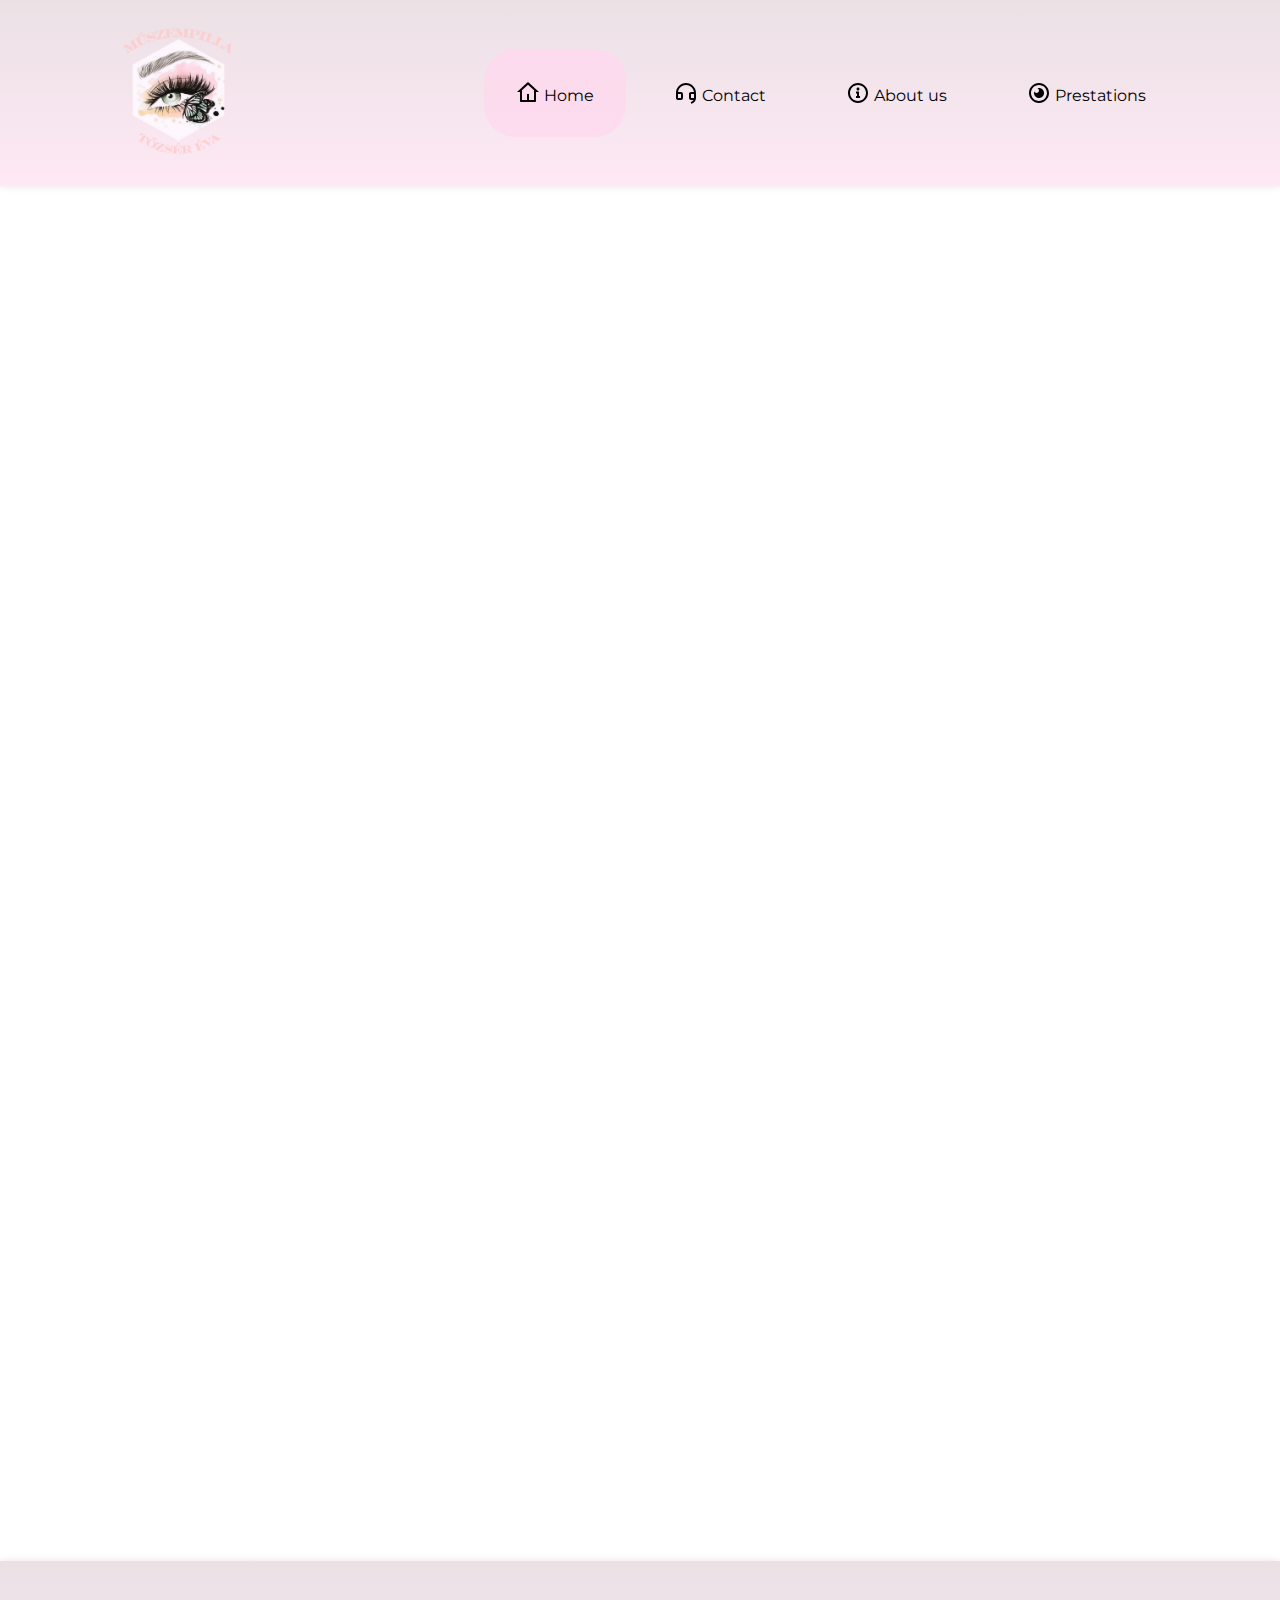
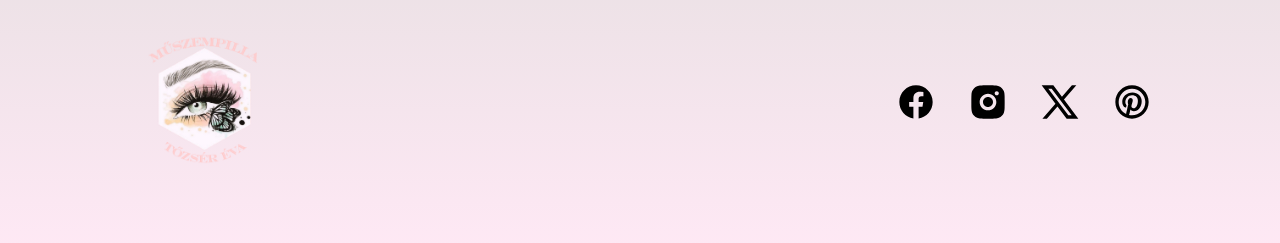
<file: index.html>
<!DOCTYPE html>
<html lang="hu">

<head>
    <meta charset="UTF-8">
    <meta name="viewport" content="width=device-width, initial-scale=1.0">
    <title>Tőzsér Éva</title>
    <link rel="stylesheet" href="./style.css">
</head>

<body>
    <header>
        <a href="./index.html" class="website_logo"><img src="./logo.png" alt="Logo Tőzsér Éva" loading="lazy" width="150"></a>

        <nav>
            <ul class="navigation_list">
                <li>
                    <a href="./index.html" class="selected">
                        <svg xmlns="http://www.w3.org/2000/svg" viewBox="0 0 24 24" width="24" height="24"
                            fill="currentColor">
                            <path
                                d="M19 21H5C4.44772 21 4 20.5523 4 20V11L1 11L11.3273 1.6115C11.7087 1.26475 12.2913 1.26475 12.6727 1.6115L23 11L20 11V20C20 20.5523 19.5523 21 19 21ZM13 19H18V9.15745L12 3.7029L6 9.15745V19H11V13H13V19Z">
                            </path>
                        </svg> <span class="nav_text">Home</span>
                    </a>
                </li>
                <li>
                    <a href="./contact.html">
                        <svg xmlns="http://www.w3.org/2000/svg" viewBox="0 0 24 24" width="24" height="24"
                            fill="currentColor">
                            <path
                                d="M22 17.0022C21.999 19.8731 19.9816 22.2726 17.2872 22.8616L16.6492 20.9476C17.8532 20.7511 18.8765 20.0171 19.4649 19H17C15.8954 19 15 18.1046 15 17V13C15 11.8954 15.8954 11 17 11H19.9381C19.446 7.05369 16.0796 4 12 4C7.92038 4 4.55399 7.05369 4.06189 11H7C8.10457 11 9 11.8954 9 13V17C9 18.1046 8.10457 19 7 19H4C2.89543 19 2 18.1046 2 17V12C2 6.47715 6.47715 2 12 2C17.5228 2 22 6.47715 22 12V12.9987V13V17V17.0013V17.0022ZM20 17V13H17V17H20ZM4 13V17H7V13H4Z">
                            </path>
                        </svg> <span class="nav_text">Contact</span>
                    </a>
                </li>
                <li>
                    <a href="./about.html">
                        <svg xmlns="http://www.w3.org/2000/svg" viewBox="0 0 24 24" width="24" height="24"
                            fill="currentColor">
                            <path
                                d="M12 22C6.47715 22 2 17.5228 2 12 2 6.47715 6.47715 2 12 2 17.5228 2 22 6.47715 22 12 22 17.5228 17.5228 22 12 22ZM12 20C16.4183 20 20 16.4183 20 12 20 7.58172 16.4183 4 12 4 7.58172 4 4 7.58172 4 12 4 16.4183 7.58172 20 12 20ZM13 10.5V15H14V17H10V15H11V12.5H10V10.5H13ZM13.5 8C13.5 8.82843 12.8284 9.5 12 9.5 11.1716 9.5 10.5 8.82843 10.5 8 10.5 7.17157 11.1716 6.5 12 6.5 12.8284 6.5 13.5 7.17157 13.5 8Z">
                            </path>
                        </svg> <span class="nav_text">About us</span>
                    </a>
                </li>
                <li class="dropdown">
                    <a href="javascript:void(0)"><svg xmlns="http://www.w3.org/2000/svg" viewBox="0 0 24 24" width="24" height="24" fill="currentColor"><path d="M12 2C17.5228 2 22 6.47715 22 12C22 17.5228 17.5228 22 12 22C6.47715 22 2 17.5228 2 12C2 6.47715 6.47715 2 12 2ZM12 4C7.58172 4 4 7.58172 4 12C4 16.4183 7.58172 20 12 20C16.4183 20 20 16.4183 20 12C20 7.58172 16.4183 4 12 4ZM12 7C14.7614 7 17 9.23858 17 12C17 14.7614 14.7614 17 12 17C9.23858 17 7 14.7614 7 12C7 11.4872 7.07719 10.9925 7.22057 10.5268C7.61175 11.3954 8.48527 12 9.5 12C10.8807 12 12 10.8807 12 9.5C12 8.48527 11.3954 7.61175 10.5269 7.21995C10.9925 7.07719 11.4872 7 12 7Z"></path></svg> <span class="nav_text">Prestations</span></a>
                    <ul class="dropdown-content">
                        <li><a href="./eyelash_extension.html"><svg xmlns="http://www.w3.org/2000/svg" viewBox="0 0 24 24" width="24" height="24" fill="currentColor"><path d="M12.0003 3C17.3924 3 21.8784 6.87976 22.8189 12C21.8784 17.1202 17.3924 21 12.0003 21C6.60812 21 2.12215 17.1202 1.18164 12C2.12215 6.87976 6.60812 3 12.0003 3ZM12.0003 19C16.2359 19 19.8603 16.052 20.7777 12C19.8603 7.94803 16.2359 5 12.0003 5C7.7646 5 4.14022 7.94803 3.22278 12C4.14022 16.052 7.7646 19 12.0003 19ZM12.0003 16.5C9.51498 16.5 7.50026 14.4853 7.50026 12C7.50026 9.51472 9.51498 7.5 12.0003 7.5C14.4855 7.5 16.5003 9.51472 16.5003 12C16.5003 14.4853 14.4855 16.5 12.0003 16.5ZM12.0003 14.5C13.381 14.5 14.5003 13.3807 14.5003 12C14.5003 10.6193 13.381 9.5 12.0003 9.5C10.6196 9.5 9.50026 10.6193 9.50026 12C9.50026 13.3807 10.6196 14.5 12.0003 14.5Z"></path></svg> Eyelash Extensions</a></li>
                        <li><a href="./eyelash_lift.html"><svg xmlns="http://www.w3.org/2000/svg" viewBox="0 0 24 24" width="24" height="24" fill="currentColor"><path d="M10.1305 15.8421L9.34268 18.7821L7.41083 18.2645L8.1983 15.3256C7.00919 14.8876 5.91661 14.2501 4.96116 13.4536L2.80783 15.6069L1.39362 14.1927L3.54695 12.0394C2.35581 10.6105 1.52014 8.8749 1.17578 6.96843L2.07634 6.80469C4.86882 8.81573 8.29618 10.0003 12.0002 10.0003C15.7043 10.0003 19.1316 8.81573 21.9241 6.80469L22.8247 6.96843C22.4803 8.8749 21.6446 10.6105 20.4535 12.0394L22.6068 14.1927L21.1926 15.6069L19.0393 13.4536C18.0838 14.2501 16.9912 14.8876 15.8021 15.3256L16.5896 18.2645L14.6578 18.7821L13.87 15.8421C13.2623 15.9461 12.6376 16.0003 12.0002 16.0003C11.3629 16.0003 10.7381 15.9461 10.1305 15.8421Z"></path></svg> Eyelash Lift</a></li>
                        <li><a href="./eyelash_tint.html"><svg xmlns="http://www.w3.org/2000/svg" viewBox="0 0 24 24" width="24" height="24" fill="currentColor"><path d="M12 2C17.5222 2 22 5.97778 22 10.8889C22 13.9556 19.5111 16.4444 16.4444 16.4444H14.4778C13.5556 16.4444 12.8111 17.1889 12.8111 18.1111C12.8111 18.5333 12.9778 18.9222 13.2333 19.2111C13.5 19.5111 13.6667 19.9 13.6667 20.3333C13.6667 21.2556 12.9 22 12 22C6.47778 22 2 17.5222 2 12C2 6.47778 6.47778 2 12 2ZM7.5 12C8.32843 12 9 11.3284 9 10.5C9 9.67157 8.32843 9 7.5 9C6.67157 9 6 9.67157 6 10.5C6 11.3284 6.67157 12 7.5 12ZM16.5 12C17.3284 12 18 11.3284 18 10.5C18 9.67157 17.3284 9 16.5 9C15.6716 9 15 9.67157 15 10.5C15 11.3284 15.6716 12 16.5 12ZM12 9C12.8284 9 13.5 8.32843 13.5 7.5C13.5 6.67157 12.8284 6 12 6C11.1716 6 10.5 6.67157 10.5 7.5C10.5 8.32843 11.1716 9 12 9Z"></path></svg> Eyelash Tinting</a></li>
                    </ul>
                </li>
            </ul>
        </nav>
        
    </header>

    <main>
        <h1>Tőzsér Éva - Eyelash Salon</h1>

        <section class="text_content">
            <h2 class="hidden">Some informations about Tőzsér Éva Eyelash Salon..</h2>
            <article>
                <h2>Discover the Natural Radiance of Your Lashes with Our Professional Extensions</h2>
                <p>Immerse yourself in the lap of <b>luxury</b> with our exquisite eyelash services. Explore the intricate world of <b>individual lash extensions</b>, where faux lashes are delicately applied one by one, transforming your natural lashes into a mesmerizing cascade of <i>length, volume, and sometimes a subtle curve</i>. Step into a realm where your eyes tell a <b>captivating story of allure</b>, defined by the allure of longer, fuller, and beautifully styled lashes.</p>
            </article>
            <article>
                <h2>Enhance Your Gaze with Our Eyelash Lift and Tint Services</h2>
                <p>Embark on a <b>journey</b> to redefine your gaze through our expert <i>eyelash treatments</i>. Discover the magic of lash lifts, a transformative process that enhances the <b>natural curvature of your lashes</b>, eliminating the need for a conventional lash curler. Dive into <i>the world of lash tinting</i>, where carefully selected hues are applied to your natural lashes, creating a <i>rich, dark color</i> that accentuates their every nuance. Our <b>comprehensive services</b> are designed to elevate and accentuate your unique beauty, leaving you with eyes that exude charm, sophistication, and an irresistible openness.</p>
            </article>
        </section>

        <hr>

        <section class="media_content">
            <h2>Some photos of the salon</h2>
            <ul>
                <li>
                    <img src="./picture1.jpg" alt="Eyelash Extension" loading="lazy">
                    </li>
                <li>
                    <img src="./picture2.jpg" alt="Eyelash Salon" loading="lazy">
                </li>
                <li>
                    <img src="./picture3.jpg" alt="Eyelash Salon" loading="lazy">
                </li>
                <li>
                    <img src="./picture4.jpg" alt="Eyelash Salon" loading="lazy">
                </li>
                <li>
                    <img src="./picture5.jpg" alt="Eyelash Tint" loading="lazy">
                </li>
            </ul>
        </section>

        <hr>

        <section class="article_content">
            <h2 class="hidden">Discover our prestations</h2>
            <article>
                <img src="./prestation1.png" alt="Eyelash Extension" loading="lazy">
                <div>
                    <h3>Eyelash Extension</h3>
                </div>
                <p>Individual eyelash extensions involve delicately applying false lashes one by one onto natural lashes. This provides a longer, more voluminous, and sometimes more curled appearance to the lashes.</p>
                <a href="./eyelash_extension.html">Discover Now</a>
            </article>
            <article>
                <img src="./prestation2.png" alt="Eyelash Lift" loading="lazy">
                <div>
                    <h3>Eyelash Lift</h3>
                </div>
                <p>Eyelash lift is a treatment that involves enhancing the natural curl of the lashes using specific chemical products. This gives the lashes a lifted and more open appearance, often eliminating the need for curling lashes with an eyelash curler.</p>
                <a href="./eyelash_lift.html">Discover Now</a>
            </article>
            <article>
                <img src="./prestation3.png" alt="Eyelash Tint" loading="lazy">
                <div>
                    <h3>Eyelash Tint</h3>
                </div>
                <p>Eyelash tinting involves applying color to natural lashes to make them darker. This can help enhance the lash color, creating the illusion of thicker and more defined lashes.</p>
                <a href="./eyelash_tint.html">Discover Now</a>
            </article>
        </section>
    </main>

    <footer>
        <a href="./index.html" class="website_logo"><img src="./logo.png" alt="Logo Tőzsér Éva" loading="lazy" width="150"></a>

        <ul class="social_networks">

            <li>
                <a href="#">
                    <svg xmlns="http://www.w3.org/2000/svg" viewBox="0 0 24 24" width="40" height="40" fill="currentColor"><path d="M12.001 2C6.47813 2 2.00098 6.47715 2.00098 12C2.00098 16.9913 5.65783 21.1283 10.4385 21.8785V14.8906H7.89941V12H10.4385V9.79688C10.4385 7.29063 11.9314 5.90625 14.2156 5.90625C15.3097 5.90625 16.4541 6.10156 16.4541 6.10156V8.5625H15.1931C13.9509 8.5625 13.5635 9.33334 13.5635 10.1242V12H16.3369L15.8936 14.8906H13.5635V21.8785C18.3441 21.1283 22.001 16.9913 22.001 12C22.001 6.47715 17.5238 2 12.001 2Z"></path></svg>
                </a>
            </li>

            <li>
                <a href="#">
                    <svg xmlns="http://www.w3.org/2000/svg" viewBox="0 0 24 24" width="40" height="40" fill="currentColor"><path d="M13.0281 2.00073C14.1535 2.00259 14.7238 2.00855 15.2166 2.02322L15.4107 2.02956C15.6349 2.03753 15.8561 2.04753 16.1228 2.06003C17.1869 2.1092 17.9128 2.27753 18.5503 2.52503C19.2094 2.7792 19.7661 3.12253 20.3219 3.67837C20.8769 4.2342 21.2203 4.79253 21.4753 5.45003C21.7219 6.0867 21.8903 6.81337 21.9403 7.87753C21.9522 8.1442 21.9618 8.3654 21.9697 8.58964L21.976 8.78373C21.9906 9.27647 21.9973 9.84686 21.9994 10.9723L22.0002 11.7179C22.0003 11.809 22.0003 11.903 22.0003 12L22.0002 12.2821L21.9996 13.0278C21.9977 14.1532 21.9918 14.7236 21.9771 15.2163L21.9707 15.4104C21.9628 15.6347 21.9528 15.8559 21.9403 16.1225C21.8911 17.1867 21.7219 17.9125 21.4753 18.55C21.2211 19.2092 20.8769 19.7659 20.3219 20.3217C19.7661 20.8767 19.2069 21.22 18.5503 21.475C17.9128 21.7217 17.1869 21.89 16.1228 21.94C15.8561 21.9519 15.6349 21.9616 15.4107 21.9694L15.2166 21.9757C14.7238 21.9904 14.1535 21.997 13.0281 21.9992L12.2824 22C12.1913 22 12.0973 22 12.0003 22L11.7182 22L10.9725 21.9993C9.8471 21.9975 9.27672 21.9915 8.78397 21.9768L8.58989 21.9705C8.36564 21.9625 8.14444 21.9525 7.87778 21.94C6.81361 21.8909 6.08861 21.7217 5.45028 21.475C4.79194 21.2209 4.23444 20.8767 3.67861 20.3217C3.12278 19.7659 2.78028 19.2067 2.52528 18.55C2.27778 17.9125 2.11028 17.1867 2.06028 16.1225C2.0484 15.8559 2.03871 15.6347 2.03086 15.4104L2.02457 15.2163C2.00994 14.7236 2.00327 14.1532 2.00111 13.0278L2.00098 10.9723C2.00284 9.84686 2.00879 9.27647 2.02346 8.78373L2.02981 8.58964C2.03778 8.3654 2.04778 8.1442 2.06028 7.87753C2.10944 6.81253 2.27778 6.08753 2.52528 5.45003C2.77944 4.7917 3.12278 4.2342 3.67861 3.67837C4.23444 3.12253 4.79278 2.78003 5.45028 2.52503C6.08778 2.27753 6.81278 2.11003 7.87778 2.06003C8.14444 2.04816 8.36564 2.03847 8.58989 2.03062L8.78397 2.02433C9.27672 2.00969 9.8471 2.00302 10.9725 2.00086L13.0281 2.00073ZM12.0003 7.00003C9.23738 7.00003 7.00028 9.23956 7.00028 12C7.00028 14.7629 9.23981 17 12.0003 17C14.7632 17 17.0003 14.7605 17.0003 12C17.0003 9.23713 14.7607 7.00003 12.0003 7.00003ZM12.0003 9.00003C13.6572 9.00003 15.0003 10.3427 15.0003 12C15.0003 13.6569 13.6576 15 12.0003 15C10.3434 15 9.00028 13.6574 9.00028 12C9.00028 10.3431 10.3429 9.00003 12.0003 9.00003ZM17.2503 5.50003C16.561 5.50003 16.0003 6.05994 16.0003 6.74918C16.0003 7.43843 16.5602 7.9992 17.2503 7.9992C17.9395 7.9992 18.5003 7.4393 18.5003 6.74918C18.5003 6.05994 17.9386 5.49917 17.2503 5.50003Z"></path></svg>
                </a>
            </li>

            <li>
                <a href="#">
                    <svg xmlns="http://www.w3.org/2000/svg" viewBox="0 0 24 24" width="40" height="40" fill="currentColor"><path d="M8 2H1L9.26086 13.0145L1.44995 21.9999H4.09998L10.4883 14.651L16 22H23L14.3917 10.5223L21.8001 2H19.1501L13.1643 8.88578L8 2ZM17 20L5 4H7L19 20H17Z"></path></svg>
                </a>
            </li>

            <li>
                <a href="#">
                    <svg xmlns="http://www.w3.org/2000/svg" viewBox="0 0 24 24" width="40" height="40" fill="currentColor"><path d="M8.49161 19.1912C8.51535 18.8546 8.56306 18.5199 8.63456 18.1897C8.69754 17.8951 8.88867 17.0596 9.16872 15.8498L9.17581 15.8191C9.29895 15.2872 9.43089 14.7192 9.56283 14.1525C9.64199 13.8124 9.70356 13.5484 9.74438 13.4602C9.55012 13.0123 9.45298 12.5263 9.45969 12.0373C9.45969 10.6999 10.2157 9.66359 11.1958 9.6636C11.5555 9.65809 11.8996 9.81388 12.1383 10.09C12.3764 10.3655 12.4863 10.7335 12.4404 11.086C12.4404 11.5385 12.3548 11.8844 11.9865 13.1212C11.9158 13.3587 11.8674 13.5254 11.8215 13.692C11.7696 13.8799 11.7261 14.0503 11.6887 14.2136C11.5928 14.6003 11.6811 15.011 11.9262 15.3195C12.1707 15.6272 12.5421 15.7966 12.9319 15.7762C14.4242 15.7762 15.5321 13.7911 15.5321 11.2277C15.5321 9.25804 14.2412 7.95424 12.1 7.95416C11.0224 7.91127 9.97466 8.32523 9.20095 9.09986C8.42664 9.87508 7.99452 10.9437 8.00559 12.0614C7.98214 12.6633 8.17064 13.2536 8.51804 13.7053C8.69915 13.8441 8.76869 14.0885 8.69262 14.2941C8.65157 14.4632 8.55259 14.8473 8.51649 14.9755C8.49464 15.1032 8.41497 15.2131 8.30126 15.2715C8.18678 15.3303 8.05172 15.3297 7.94618 15.2737C6.78507 14.7954 6.14967 13.4963 6.14967 11.8349C6.14967 8.84907 8.64129 6.2497 12.3417 6.2497C15.4772 6.2497 17.8231 8.57864 17.8231 11.3896C17.8231 14.922 15.8911 17.4942 13.1337 17.4942C12.3393 17.5202 11.5838 17.162 11.087 16.535L11.044 16.712C10.9499 17.0992 10.9028 17.2928 10.8368 17.5638L10.8349 17.5715C10.6887 18.1717 10.5867 18.5885 10.5471 18.7452C10.4412 19.0998 10.307 19.448 10.1471 19.7841C10.7421 19.9253 11.3628 20 12.001 20C16.4193 20 20.001 16.4183 20.001 12C20.001 7.58172 16.4193 4 12.001 4C7.5827 4 4.00098 7.58172 4.00098 12C4.00098 15.1594 5.83244 17.8911 8.49161 19.1912ZM12.001 22C6.47813 22 2.00098 17.5228 2.00098 12C2.00098 6.47715 6.47813 2 12.001 2C17.5238 2 22.001 6.47715 22.001 12C22.001 17.5228 17.5238 22 12.001 22Z"></path></svg>
                </a>
            </li>

        </ul>
    </footer>

</body>

</html>
</file>
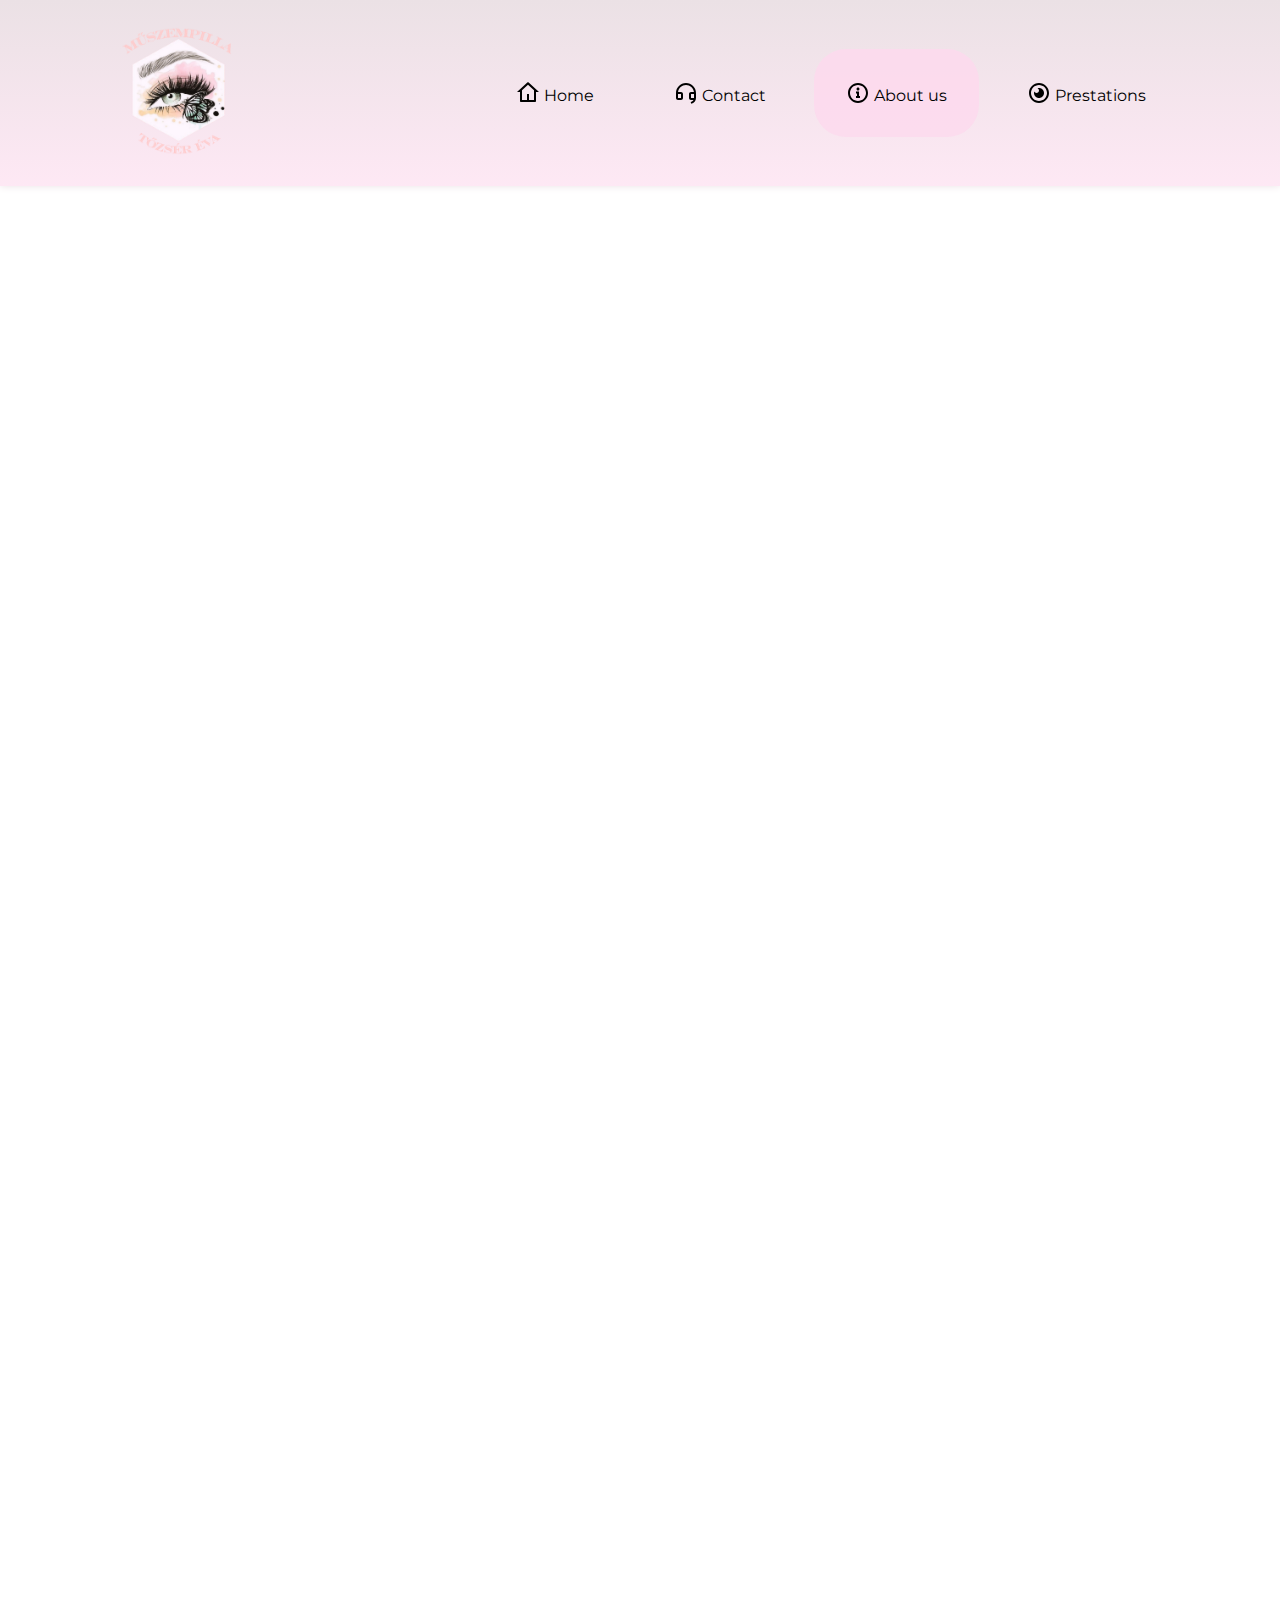
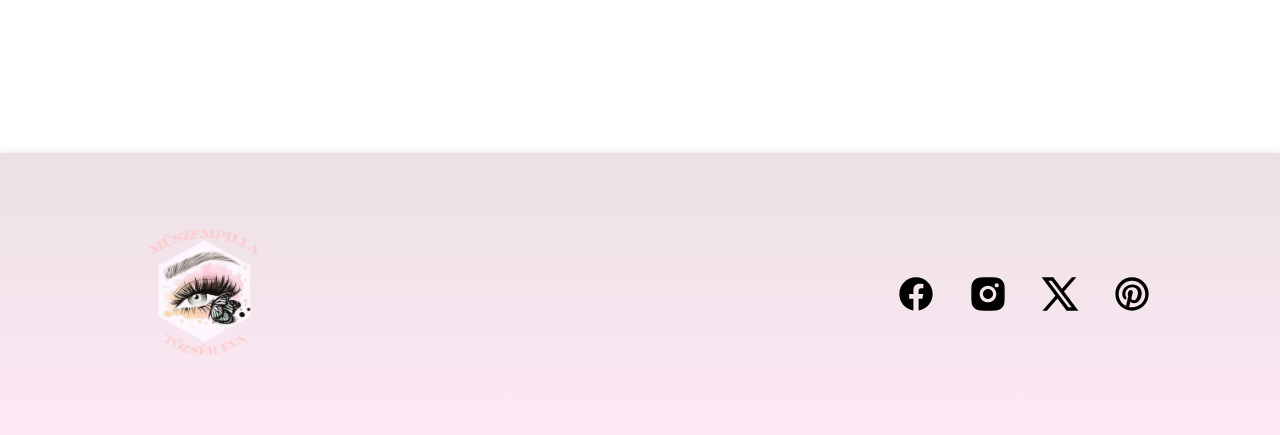
<file: about.html>
<!DOCTYPE html>
<html lang="hu">

<head>
    <meta charset="UTF-8">
    <meta name="viewport" content="width=device-width, initial-scale=1.0">
    <title>Tőzsér Éva - About Us</title>
    <link rel="stylesheet" href="./style.css">
</head>

<body>
    <header>
        <a href="./index.html" class="website_logo"><img src="./logo.png" alt="Logo Tőzsér Éva" loading="lazy" width="150"></a>

        <nav>
            <ul class="navigation_list">
                <li>
                    <a href="./index.html">
                        <svg xmlns="http://www.w3.org/2000/svg" viewBox="0 0 24 24" width="24" height="24"
                            fill="currentColor">
                            <path
                                d="M19 21H5C4.44772 21 4 20.5523 4 20V11L1 11L11.3273 1.6115C11.7087 1.26475 12.2913 1.26475 12.6727 1.6115L23 11L20 11V20C20 20.5523 19.5523 21 19 21ZM13 19H18V9.15745L12 3.7029L6 9.15745V19H11V13H13V19Z">
                            </path>
                        </svg> <span class="nav_text">Home</span>
                    </a>
                </li>
                <li>
                    <a href="./contact.html">
                        <svg xmlns="http://www.w3.org/2000/svg" viewBox="0 0 24 24" width="24" height="24"
                            fill="currentColor">
                            <path
                                d="M22 17.0022C21.999 19.8731 19.9816 22.2726 17.2872 22.8616L16.6492 20.9476C17.8532 20.7511 18.8765 20.0171 19.4649 19H17C15.8954 19 15 18.1046 15 17V13C15 11.8954 15.8954 11 17 11H19.9381C19.446 7.05369 16.0796 4 12 4C7.92038 4 4.55399 7.05369 4.06189 11H7C8.10457 11 9 11.8954 9 13V17C9 18.1046 8.10457 19 7 19H4C2.89543 19 2 18.1046 2 17V12C2 6.47715 6.47715 2 12 2C17.5228 2 22 6.47715 22 12V12.9987V13V17V17.0013V17.0022ZM20 17V13H17V17H20ZM4 13V17H7V13H4Z">
                            </path>
                        </svg> <span class="nav_text">Contact</span>
                    </a>
                </li>
                <li>
                    <a href="./about.html" class="selected">
                        <svg xmlns="http://www.w3.org/2000/svg" viewBox="0 0 24 24" width="24" height="24"
                            fill="currentColor">
                            <path
                                d="M12 22C6.47715 22 2 17.5228 2 12 2 6.47715 6.47715 2 12 2 17.5228 2 22 6.47715 22 12 22 17.5228 17.5228 22 12 22ZM12 20C16.4183 20 20 16.4183 20 12 20 7.58172 16.4183 4 12 4 7.58172 4 4 7.58172 4 12 4 16.4183 7.58172 20 12 20ZM13 10.5V15H14V17H10V15H11V12.5H10V10.5H13ZM13.5 8C13.5 8.82843 12.8284 9.5 12 9.5 11.1716 9.5 10.5 8.82843 10.5 8 10.5 7.17157 11.1716 6.5 12 6.5 12.8284 6.5 13.5 7.17157 13.5 8Z">
                            </path>
                        </svg> <span class="nav_text">About us</span>
                    </a>
                </li>
                <li class="dropdown">
                    <a href="javascript:void(0)"><svg xmlns="http://www.w3.org/2000/svg" viewBox="0 0 24 24" width="24" height="24" fill="currentColor"><path d="M12 2C17.5228 2 22 6.47715 22 12C22 17.5228 17.5228 22 12 22C6.47715 22 2 17.5228 2 12C2 6.47715 6.47715 2 12 2ZM12 4C7.58172 4 4 7.58172 4 12C4 16.4183 7.58172 20 12 20C16.4183 20 20 16.4183 20 12C20 7.58172 16.4183 4 12 4ZM12 7C14.7614 7 17 9.23858 17 12C17 14.7614 14.7614 17 12 17C9.23858 17 7 14.7614 7 12C7 11.4872 7.07719 10.9925 7.22057 10.5268C7.61175 11.3954 8.48527 12 9.5 12C10.8807 12 12 10.8807 12 9.5C12 8.48527 11.3954 7.61175 10.5269 7.21995C10.9925 7.07719 11.4872 7 12 7Z"></path></svg> <span class="nav_text">Prestations</span></a>
                    <ul class="dropdown-content">
                        <li><a href="./eyelash_extension.html"><svg xmlns="http://www.w3.org/2000/svg" viewBox="0 0 24 24" width="24" height="24" fill="currentColor"><path d="M12.0003 3C17.3924 3 21.8784 6.87976 22.8189 12C21.8784 17.1202 17.3924 21 12.0003 21C6.60812 21 2.12215 17.1202 1.18164 12C2.12215 6.87976 6.60812 3 12.0003 3ZM12.0003 19C16.2359 19 19.8603 16.052 20.7777 12C19.8603 7.94803 16.2359 5 12.0003 5C7.7646 5 4.14022 7.94803 3.22278 12C4.14022 16.052 7.7646 19 12.0003 19ZM12.0003 16.5C9.51498 16.5 7.50026 14.4853 7.50026 12C7.50026 9.51472 9.51498 7.5 12.0003 7.5C14.4855 7.5 16.5003 9.51472 16.5003 12C16.5003 14.4853 14.4855 16.5 12.0003 16.5ZM12.0003 14.5C13.381 14.5 14.5003 13.3807 14.5003 12C14.5003 10.6193 13.381 9.5 12.0003 9.5C10.6196 9.5 9.50026 10.6193 9.50026 12C9.50026 13.3807 10.6196 14.5 12.0003 14.5Z"></path></svg> Eyelash Extensions</a></li>
                        <li><a href="./eyelash_lift.html"><svg xmlns="http://www.w3.org/2000/svg" viewBox="0 0 24 24" width="24" height="24" fill="currentColor"><path d="M10.1305 15.8421L9.34268 18.7821L7.41083 18.2645L8.1983 15.3256C7.00919 14.8876 5.91661 14.2501 4.96116 13.4536L2.80783 15.6069L1.39362 14.1927L3.54695 12.0394C2.35581 10.6105 1.52014 8.8749 1.17578 6.96843L2.07634 6.80469C4.86882 8.81573 8.29618 10.0003 12.0002 10.0003C15.7043 10.0003 19.1316 8.81573 21.9241 6.80469L22.8247 6.96843C22.4803 8.8749 21.6446 10.6105 20.4535 12.0394L22.6068 14.1927L21.1926 15.6069L19.0393 13.4536C18.0838 14.2501 16.9912 14.8876 15.8021 15.3256L16.5896 18.2645L14.6578 18.7821L13.87 15.8421C13.2623 15.9461 12.6376 16.0003 12.0002 16.0003C11.3629 16.0003 10.7381 15.9461 10.1305 15.8421Z"></path></svg> Eyelash Lift</a></li>
                        <li><a href="./eyelash_tint.html"><svg xmlns="http://www.w3.org/2000/svg" viewBox="0 0 24 24" width="24" height="24" fill="currentColor"><path d="M12 2C17.5222 2 22 5.97778 22 10.8889C22 13.9556 19.5111 16.4444 16.4444 16.4444H14.4778C13.5556 16.4444 12.8111 17.1889 12.8111 18.1111C12.8111 18.5333 12.9778 18.9222 13.2333 19.2111C13.5 19.5111 13.6667 19.9 13.6667 20.3333C13.6667 21.2556 12.9 22 12 22C6.47778 22 2 17.5222 2 12C2 6.47778 6.47778 2 12 2ZM7.5 12C8.32843 12 9 11.3284 9 10.5C9 9.67157 8.32843 9 7.5 9C6.67157 9 6 9.67157 6 10.5C6 11.3284 6.67157 12 7.5 12ZM16.5 12C17.3284 12 18 11.3284 18 10.5C18 9.67157 17.3284 9 16.5 9C15.6716 9 15 9.67157 15 10.5C15 11.3284 15.6716 12 16.5 12ZM12 9C12.8284 9 13.5 8.32843 13.5 7.5C13.5 6.67157 12.8284 6 12 6C11.1716 6 10.5 6.67157 10.5 7.5C10.5 8.32843 11.1716 9 12 9Z"></path></svg> Eyelash Tinting</a></li>
                    </ul>
                </li>
            </ul>
        </nav>
        
    </header>

    <main id="about_us" class="padding_less">
        <h1>Tőzsér Éva - About Us</h1>
        <section>
            <img src="./picture2.jpg" alt="Eyelash Salon Tőzsér Éva" loading="lazy">
            <div class="text_content">
                <h2>Welcome to Tőzsér Éva's Lash Haven</h2>
                <p>Indulge in the artistry of eyelashes at Tőzsér Éva's salon. Our skilled technicians, led by the visionary Tőzsér Éva herself, craft unique lash designs to enhance your natural beauty. Discover a world where every blink tells a story.</p>
            </div>
        </section>
        <section>
            <div class="text_content">
                <h2>Bespoke Lash Elegance</h2>
                <p>At Tőzsér Éva's, we believe in personalized beauty. Our lash experts take the time to understand your style and preferences, creating bespoke designs that accentuate your eyes. Experience the allure of custom-crafted lash elegance.</p>
            </div>
            <img src="./picture3.jpg" alt="Eyelash Salon Tőzsér Éva" loading="lazy">
        </section>
        <section>
            <img src="./picture4.jpg" alt="Eyelash Salon Tőzsér Éva" loading="lazy">
            <div class="text_content">
                <h2>Luxury Redefined</h2>
                <p>Step into the lap of luxury at Tőzsér Éva's salon. Our lavish decor and relaxing ambiance create the perfect setting for your lash transformation. Immerse yourself in a world where sophistication meets unparalleled eyelash artistry.</p>
            </div>
        </section>
    </main>

    <footer>
        <a href="./index.html" class="website_logo"><img src="./logo.png" alt="Logo Tőzsér Éva" loading="lazy" width="150"></a>

        <ul class="social_networks">

            <li>
                <a href="#">
                    <svg xmlns="http://www.w3.org/2000/svg" viewBox="0 0 24 24" width="40" height="40" fill="currentColor"><path d="M12.001 2C6.47813 2 2.00098 6.47715 2.00098 12C2.00098 16.9913 5.65783 21.1283 10.4385 21.8785V14.8906H7.89941V12H10.4385V9.79688C10.4385 7.29063 11.9314 5.90625 14.2156 5.90625C15.3097 5.90625 16.4541 6.10156 16.4541 6.10156V8.5625H15.1931C13.9509 8.5625 13.5635 9.33334 13.5635 10.1242V12H16.3369L15.8936 14.8906H13.5635V21.8785C18.3441 21.1283 22.001 16.9913 22.001 12C22.001 6.47715 17.5238 2 12.001 2Z"></path></svg>
                </a>
            </li>

            <li>
                <a href="#">
                    <svg xmlns="http://www.w3.org/2000/svg" viewBox="0 0 24 24" width="40" height="40" fill="currentColor"><path d="M13.0281 2.00073C14.1535 2.00259 14.7238 2.00855 15.2166 2.02322L15.4107 2.02956C15.6349 2.03753 15.8561 2.04753 16.1228 2.06003C17.1869 2.1092 17.9128 2.27753 18.5503 2.52503C19.2094 2.7792 19.7661 3.12253 20.3219 3.67837C20.8769 4.2342 21.2203 4.79253 21.4753 5.45003C21.7219 6.0867 21.8903 6.81337 21.9403 7.87753C21.9522 8.1442 21.9618 8.3654 21.9697 8.58964L21.976 8.78373C21.9906 9.27647 21.9973 9.84686 21.9994 10.9723L22.0002 11.7179C22.0003 11.809 22.0003 11.903 22.0003 12L22.0002 12.2821L21.9996 13.0278C21.9977 14.1532 21.9918 14.7236 21.9771 15.2163L21.9707 15.4104C21.9628 15.6347 21.9528 15.8559 21.9403 16.1225C21.8911 17.1867 21.7219 17.9125 21.4753 18.55C21.2211 19.2092 20.8769 19.7659 20.3219 20.3217C19.7661 20.8767 19.2069 21.22 18.5503 21.475C17.9128 21.7217 17.1869 21.89 16.1228 21.94C15.8561 21.9519 15.6349 21.9616 15.4107 21.9694L15.2166 21.9757C14.7238 21.9904 14.1535 21.997 13.0281 21.9992L12.2824 22C12.1913 22 12.0973 22 12.0003 22L11.7182 22L10.9725 21.9993C9.8471 21.9975 9.27672 21.9915 8.78397 21.9768L8.58989 21.9705C8.36564 21.9625 8.14444 21.9525 7.87778 21.94C6.81361 21.8909 6.08861 21.7217 5.45028 21.475C4.79194 21.2209 4.23444 20.8767 3.67861 20.3217C3.12278 19.7659 2.78028 19.2067 2.52528 18.55C2.27778 17.9125 2.11028 17.1867 2.06028 16.1225C2.0484 15.8559 2.03871 15.6347 2.03086 15.4104L2.02457 15.2163C2.00994 14.7236 2.00327 14.1532 2.00111 13.0278L2.00098 10.9723C2.00284 9.84686 2.00879 9.27647 2.02346 8.78373L2.02981 8.58964C2.03778 8.3654 2.04778 8.1442 2.06028 7.87753C2.10944 6.81253 2.27778 6.08753 2.52528 5.45003C2.77944 4.7917 3.12278 4.2342 3.67861 3.67837C4.23444 3.12253 4.79278 2.78003 5.45028 2.52503C6.08778 2.27753 6.81278 2.11003 7.87778 2.06003C8.14444 2.04816 8.36564 2.03847 8.58989 2.03062L8.78397 2.02433C9.27672 2.00969 9.8471 2.00302 10.9725 2.00086L13.0281 2.00073ZM12.0003 7.00003C9.23738 7.00003 7.00028 9.23956 7.00028 12C7.00028 14.7629 9.23981 17 12.0003 17C14.7632 17 17.0003 14.7605 17.0003 12C17.0003 9.23713 14.7607 7.00003 12.0003 7.00003ZM12.0003 9.00003C13.6572 9.00003 15.0003 10.3427 15.0003 12C15.0003 13.6569 13.6576 15 12.0003 15C10.3434 15 9.00028 13.6574 9.00028 12C9.00028 10.3431 10.3429 9.00003 12.0003 9.00003ZM17.2503 5.50003C16.561 5.50003 16.0003 6.05994 16.0003 6.74918C16.0003 7.43843 16.5602 7.9992 17.2503 7.9992C17.9395 7.9992 18.5003 7.4393 18.5003 6.74918C18.5003 6.05994 17.9386 5.49917 17.2503 5.50003Z"></path></svg>
                </a>
            </li>

            <li>
                <a href="#">
                    <svg xmlns="http://www.w3.org/2000/svg" viewBox="0 0 24 24" width="40" height="40" fill="currentColor"><path d="M8 2H1L9.26086 13.0145L1.44995 21.9999H4.09998L10.4883 14.651L16 22H23L14.3917 10.5223L21.8001 2H19.1501L13.1643 8.88578L8 2ZM17 20L5 4H7L19 20H17Z"></path></svg>
                </a>
            </li>

            <li>
                <a href="#">
                    <svg xmlns="http://www.w3.org/2000/svg" viewBox="0 0 24 24" width="40" height="40" fill="currentColor"><path d="M8.49161 19.1912C8.51535 18.8546 8.56306 18.5199 8.63456 18.1897C8.69754 17.8951 8.88867 17.0596 9.16872 15.8498L9.17581 15.8191C9.29895 15.2872 9.43089 14.7192 9.56283 14.1525C9.64199 13.8124 9.70356 13.5484 9.74438 13.4602C9.55012 13.0123 9.45298 12.5263 9.45969 12.0373C9.45969 10.6999 10.2157 9.66359 11.1958 9.6636C11.5555 9.65809 11.8996 9.81388 12.1383 10.09C12.3764 10.3655 12.4863 10.7335 12.4404 11.086C12.4404 11.5385 12.3548 11.8844 11.9865 13.1212C11.9158 13.3587 11.8674 13.5254 11.8215 13.692C11.7696 13.8799 11.7261 14.0503 11.6887 14.2136C11.5928 14.6003 11.6811 15.011 11.9262 15.3195C12.1707 15.6272 12.5421 15.7966 12.9319 15.7762C14.4242 15.7762 15.5321 13.7911 15.5321 11.2277C15.5321 9.25804 14.2412 7.95424 12.1 7.95416C11.0224 7.91127 9.97466 8.32523 9.20095 9.09986C8.42664 9.87508 7.99452 10.9437 8.00559 12.0614C7.98214 12.6633 8.17064 13.2536 8.51804 13.7053C8.69915 13.8441 8.76869 14.0885 8.69262 14.2941C8.65157 14.4632 8.55259 14.8473 8.51649 14.9755C8.49464 15.1032 8.41497 15.2131 8.30126 15.2715C8.18678 15.3303 8.05172 15.3297 7.94618 15.2737C6.78507 14.7954 6.14967 13.4963 6.14967 11.8349C6.14967 8.84907 8.64129 6.2497 12.3417 6.2497C15.4772 6.2497 17.8231 8.57864 17.8231 11.3896C17.8231 14.922 15.8911 17.4942 13.1337 17.4942C12.3393 17.5202 11.5838 17.162 11.087 16.535L11.044 16.712C10.9499 17.0992 10.9028 17.2928 10.8368 17.5638L10.8349 17.5715C10.6887 18.1717 10.5867 18.5885 10.5471 18.7452C10.4412 19.0998 10.307 19.448 10.1471 19.7841C10.7421 19.9253 11.3628 20 12.001 20C16.4193 20 20.001 16.4183 20.001 12C20.001 7.58172 16.4193 4 12.001 4C7.5827 4 4.00098 7.58172 4.00098 12C4.00098 15.1594 5.83244 17.8911 8.49161 19.1912ZM12.001 22C6.47813 22 2.00098 17.5228 2.00098 12C2.00098 6.47715 6.47813 2 12.001 2C17.5238 2 22.001 6.47715 22.001 12C22.001 17.5228 17.5238 22 12.001 22Z"></path></svg>
                </a>
            </li>
            
        </ul>
    </footer>

</body>

</html>
</file>
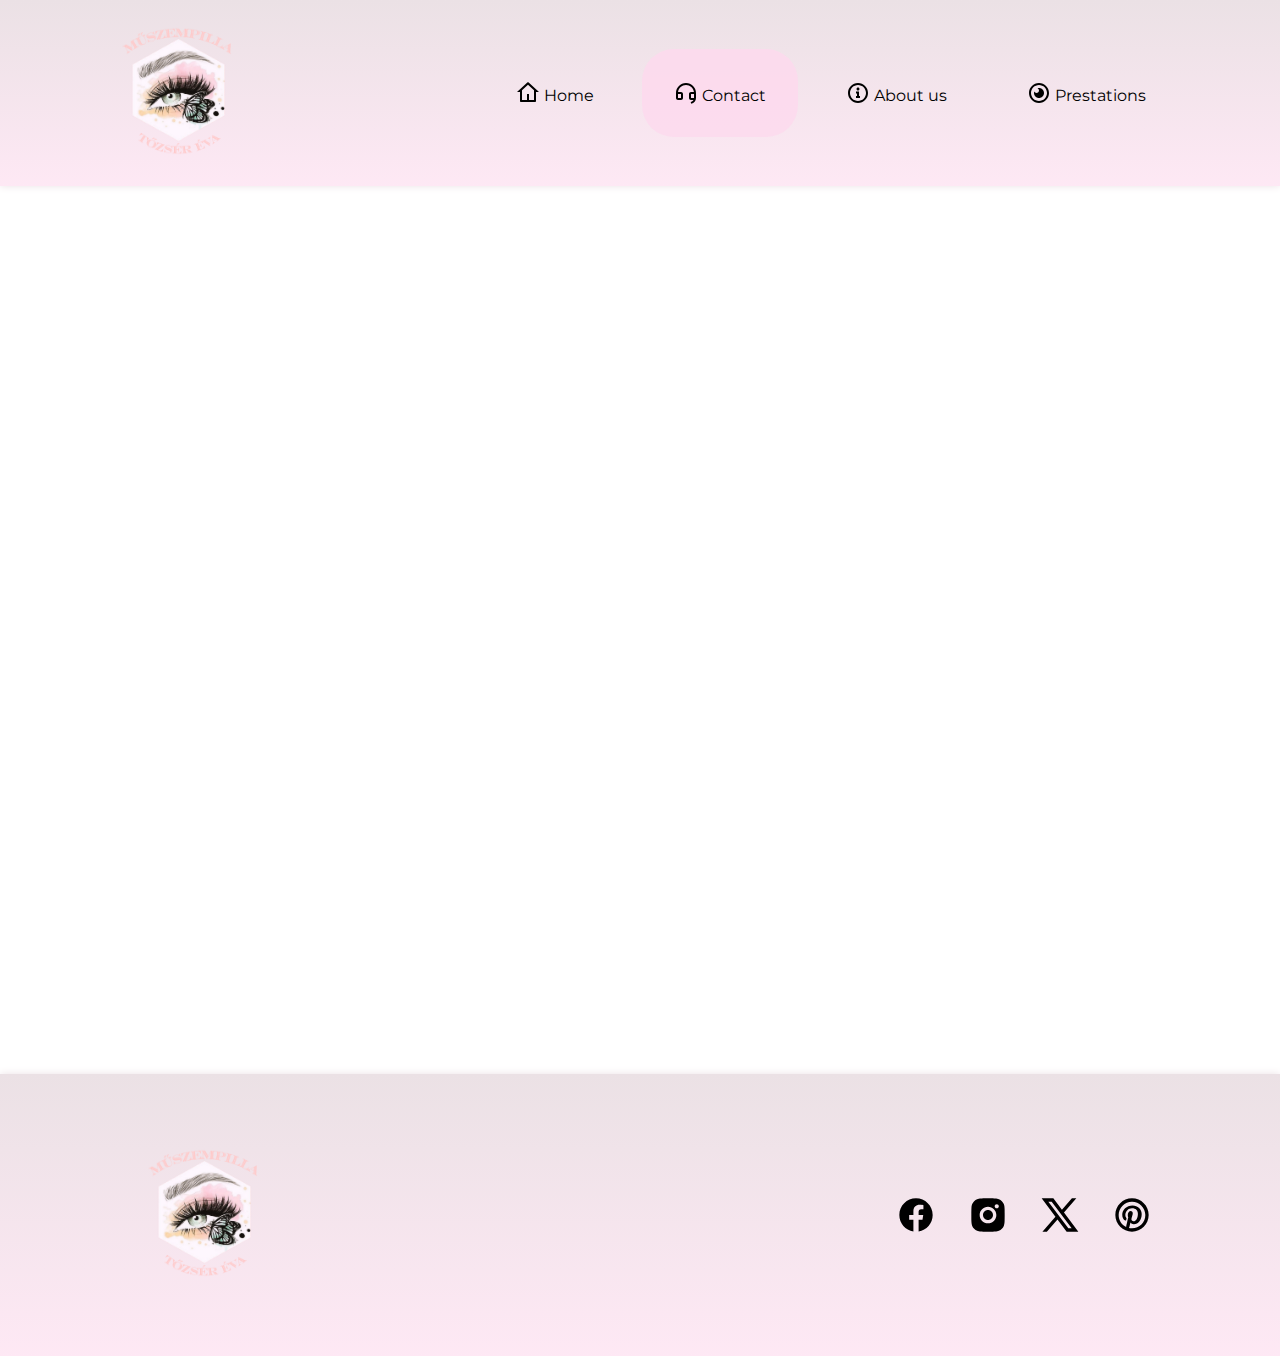
<file: contact.html>
<!DOCTYPE html>
<html lang="hu">

<head>
    <meta charset="UTF-8">
    <meta name="viewport" content="width=device-width, initial-scale=1.0">
    <title>Tőzsér Éva - Contact Us</title>
    <link rel="stylesheet" href="./style.css">
</head>

<body>
    <header>
        <a href="./index.html" class="website_logo"><img src="./logo.png" alt="Logo Tőzsér Éva" loading="lazy" width="150"></a>
        <nav>
            <ul class="navigation_list">
                <li>
                    <a href="./index.html">
                        <svg xmlns="http://www.w3.org/2000/svg" viewBox="0 0 24 24" width="24" height="24"
                            fill="currentColor">
                            <path
                                d="M19 21H5C4.44772 21 4 20.5523 4 20V11L1 11L11.3273 1.6115C11.7087 1.26475 12.2913 1.26475 12.6727 1.6115L23 11L20 11V20C20 20.5523 19.5523 21 19 21ZM13 19H18V9.15745L12 3.7029L6 9.15745V19H11V13H13V19Z">
                            </path>
                        </svg> <span class="nav_text">Home</span>
                    </a>
                </li>
                <li>
                    <a href="./contact.html" class="selected">
                        <svg xmlns="http://www.w3.org/2000/svg" viewBox="0 0 24 24" width="24" height="24"
                            fill="currentColor">
                            <path
                                d="M22 17.0022C21.999 19.8731 19.9816 22.2726 17.2872 22.8616L16.6492 20.9476C17.8532 20.7511 18.8765 20.0171 19.4649 19H17C15.8954 19 15 18.1046 15 17V13C15 11.8954 15.8954 11 17 11H19.9381C19.446 7.05369 16.0796 4 12 4C7.92038 4 4.55399 7.05369 4.06189 11H7C8.10457 11 9 11.8954 9 13V17C9 18.1046 8.10457 19 7 19H4C2.89543 19 2 18.1046 2 17V12C2 6.47715 6.47715 2 12 2C17.5228 2 22 6.47715 22 12V12.9987V13V17V17.0013V17.0022ZM20 17V13H17V17H20ZM4 13V17H7V13H4Z">
                            </path>
                        </svg> <span class="nav_text">Contact</span>
                    </a>
                </li>
                <li>
                    <a href="./about.html">
                        <svg xmlns="http://www.w3.org/2000/svg" viewBox="0 0 24 24" width="24" height="24"
                            fill="currentColor">
                            <path
                                d="M12 22C6.47715 22 2 17.5228 2 12 2 6.47715 6.47715 2 12 2 17.5228 2 22 6.47715 22 12 22 17.5228 17.5228 22 12 22ZM12 20C16.4183 20 20 16.4183 20 12 20 7.58172 16.4183 4 12 4 7.58172 4 4 7.58172 4 12 4 16.4183 7.58172 20 12 20ZM13 10.5V15H14V17H10V15H11V12.5H10V10.5H13ZM13.5 8C13.5 8.82843 12.8284 9.5 12 9.5 11.1716 9.5 10.5 8.82843 10.5 8 10.5 7.17157 11.1716 6.5 12 6.5 12.8284 6.5 13.5 7.17157 13.5 8Z">
                            </path>
                        </svg> <span class="nav_text">About us</span>
                    </a>
                </li>
                <li class="dropdown">
                    <a href="javascript:void(0)"><svg xmlns="http://www.w3.org/2000/svg" viewBox="0 0 24 24" width="24" height="24" fill="currentColor"><path d="M12 2C17.5228 2 22 6.47715 22 12C22 17.5228 17.5228 22 12 22C6.47715 22 2 17.5228 2 12C2 6.47715 6.47715 2 12 2ZM12 4C7.58172 4 4 7.58172 4 12C4 16.4183 7.58172 20 12 20C16.4183 20 20 16.4183 20 12C20 7.58172 16.4183 4 12 4ZM12 7C14.7614 7 17 9.23858 17 12C17 14.7614 14.7614 17 12 17C9.23858 17 7 14.7614 7 12C7 11.4872 7.07719 10.9925 7.22057 10.5268C7.61175 11.3954 8.48527 12 9.5 12C10.8807 12 12 10.8807 12 9.5C12 8.48527 11.3954 7.61175 10.5269 7.21995C10.9925 7.07719 11.4872 7 12 7Z"></path></svg> <span class="nav_text">Prestations</span></a>
                    <ul class="dropdown-content">
                        <li><a href="./eyelash_extension.html"><svg xmlns="http://www.w3.org/2000/svg" viewBox="0 0 24 24" width="24" height="24" fill="currentColor"><path d="M12.0003 3C17.3924 3 21.8784 6.87976 22.8189 12C21.8784 17.1202 17.3924 21 12.0003 21C6.60812 21 2.12215 17.1202 1.18164 12C2.12215 6.87976 6.60812 3 12.0003 3ZM12.0003 19C16.2359 19 19.8603 16.052 20.7777 12C19.8603 7.94803 16.2359 5 12.0003 5C7.7646 5 4.14022 7.94803 3.22278 12C4.14022 16.052 7.7646 19 12.0003 19ZM12.0003 16.5C9.51498 16.5 7.50026 14.4853 7.50026 12C7.50026 9.51472 9.51498 7.5 12.0003 7.5C14.4855 7.5 16.5003 9.51472 16.5003 12C16.5003 14.4853 14.4855 16.5 12.0003 16.5ZM12.0003 14.5C13.381 14.5 14.5003 13.3807 14.5003 12C14.5003 10.6193 13.381 9.5 12.0003 9.5C10.6196 9.5 9.50026 10.6193 9.50026 12C9.50026 13.3807 10.6196 14.5 12.0003 14.5Z"></path></svg> Eyelash Extensions</a></li>
                        <li><a href="./eyelash_lift.html"><svg xmlns="http://www.w3.org/2000/svg" viewBox="0 0 24 24" width="24" height="24" fill="currentColor"><path d="M10.1305 15.8421L9.34268 18.7821L7.41083 18.2645L8.1983 15.3256C7.00919 14.8876 5.91661 14.2501 4.96116 13.4536L2.80783 15.6069L1.39362 14.1927L3.54695 12.0394C2.35581 10.6105 1.52014 8.8749 1.17578 6.96843L2.07634 6.80469C4.86882 8.81573 8.29618 10.0003 12.0002 10.0003C15.7043 10.0003 19.1316 8.81573 21.9241 6.80469L22.8247 6.96843C22.4803 8.8749 21.6446 10.6105 20.4535 12.0394L22.6068 14.1927L21.1926 15.6069L19.0393 13.4536C18.0838 14.2501 16.9912 14.8876 15.8021 15.3256L16.5896 18.2645L14.6578 18.7821L13.87 15.8421C13.2623 15.9461 12.6376 16.0003 12.0002 16.0003C11.3629 16.0003 10.7381 15.9461 10.1305 15.8421Z"></path></svg> Eyelash Lift</a></li>
                        <li><a href="./eyelash_tint.html"><svg xmlns="http://www.w3.org/2000/svg" viewBox="0 0 24 24" width="24" height="24" fill="currentColor"><path d="M12 2C17.5222 2 22 5.97778 22 10.8889C22 13.9556 19.5111 16.4444 16.4444 16.4444H14.4778C13.5556 16.4444 12.8111 17.1889 12.8111 18.1111C12.8111 18.5333 12.9778 18.9222 13.2333 19.2111C13.5 19.5111 13.6667 19.9 13.6667 20.3333C13.6667 21.2556 12.9 22 12 22C6.47778 22 2 17.5222 2 12C2 6.47778 6.47778 2 12 2ZM7.5 12C8.32843 12 9 11.3284 9 10.5C9 9.67157 8.32843 9 7.5 9C6.67157 9 6 9.67157 6 10.5C6 11.3284 6.67157 12 7.5 12ZM16.5 12C17.3284 12 18 11.3284 18 10.5C18 9.67157 17.3284 9 16.5 9C15.6716 9 15 9.67157 15 10.5C15 11.3284 15.6716 12 16.5 12ZM12 9C12.8284 9 13.5 8.32843 13.5 7.5C13.5 6.67157 12.8284 6 12 6C11.1716 6 10.5 6.67157 10.5 7.5C10.5 8.32843 11.1716 9 12 9Z"></path></svg> Eyelash Tinting</a></li>
                    </ul>
                </li>
            </ul>
        </nav>
    </header>

    <main>
        <h1>Tőzsér Éva - Contact form</h1>
        <section class="contact_content">
            <form action="https://jkorpela.fi/cgi-bin/echo.cgi" method="GET" class="contact_form">
                <h2>Contact Us</h2>
                <label for="fullname" class="required">Your name</label>
                <input type="text" name="fullname" id="fullname" required minlength="1" maxlength="64">
                <label for="email" class="required">Your email address</label>
                <input type="email" name="email" id="email" required minlength="1" maxlength="64">
                <label for="tel">Your phone number</label>
                <input type="tel" name="tel" id="tel">
                <label for="object" class="required">Object of your message</label>
                <select name="object" id="object" required>
                    <option value disabled selected>--Select an option below--</option>
                    <option value="I want Eyelash Extensions">I want Eyelash Extensions</option>
                    <option value="I want Eyelash Lift">I want Eyelash Lift</option>
                    <option value="I want Eyelash Tinting">I want Eyelash Tinting</option>
                    <option value="I want another thing">I want another thing</option>
                </select>
                <label for="message" class="required">Your message</label>
                <textarea name="message" id="message" cols="30" rows="10"></textarea>
                <button>Send your message</button>
            </form>
            <div class="contact_info">
                <a href="./index.html" class="website_logo"><img src="./logo.png" alt="Logo Tőzsér Éva" loading="lazy" width="150"></a>
                <address>
                    <p>+12 34 56 78 9</p>
                    <p>--Address, Hungary--</p>
                </address>
                <iframe src="https://www.google.com/maps/embed?pb=!1m18!1m12!1m3!1d5568577.614137464!2d14.223616073354888!3d47.039602129936405!2m3!1f0!2f0!3f0!3m2!1i1024!2i768!4f13.1!3m3!1m2!1s0x4741837bdf37e4c3%3A0xc4290c1e1010!2sHongrie!5e0!3m2!1shu!2shu!4v1704886388180!5m2!1shu!2shu" width="600" height="450" style="border:0;" allowfullscreen="" loading="lazy" referrerpolicy="no-referrer-when-downgrade"></iframe>
            </div>
        </section>
    </main>

    <footer>
        <a href="./index.html" class="website_logo"><img src="./logo.png" alt="Logo Tőzsér Éva" loading="lazy" width="150"></a>
        <ul class="social_networks">
            <li>
                <a href="#">
                    <svg xmlns="http://www.w3.org/2000/svg" viewBox="0 0 24 24" width="40" height="40" fill="currentColor"><path d="M12.001 2C6.47813 2 2.00098 6.47715 2.00098 12C2.00098 16.9913 5.65783 21.1283 10.4385 21.8785V14.8906H7.89941V12H10.4385V9.79688C10.4385 7.29063 11.9314 5.90625 14.2156 5.90625C15.3097 5.90625 16.4541 6.10156 16.4541 6.10156V8.5625H15.1931C13.9509 8.5625 13.5635 9.33334 13.5635 10.1242V12H16.3369L15.8936 14.8906H13.5635V21.8785C18.3441 21.1283 22.001 16.9913 22.001 12C22.001 6.47715 17.5238 2 12.001 2Z"></path></svg>
                </a>
            </li>
            <li>
                <a href="#">
                    <svg xmlns="http://www.w3.org/2000/svg" viewBox="0 0 24 24" width="40" height="40" fill="currentColor"><path d="M13.0281 2.00073C14.1535 2.00259 14.7238 2.00855 15.2166 2.02322L15.4107 2.02956C15.6349 2.03753 15.8561 2.04753 16.1228 2.06003C17.1869 2.1092 17.9128 2.27753 18.5503 2.52503C19.2094 2.7792 19.7661 3.12253 20.3219 3.67837C20.8769 4.2342 21.2203 4.79253 21.4753 5.45003C21.7219 6.0867 21.8903 6.81337 21.9403 7.87753C21.9522 8.1442 21.9618 8.3654 21.9697 8.58964L21.976 8.78373C21.9906 9.27647 21.9973 9.84686 21.9994 10.9723L22.0002 11.7179C22.0003 11.809 22.0003 11.903 22.0003 12L22.0002 12.2821L21.9996 13.0278C21.9977 14.1532 21.9918 14.7236 21.9771 15.2163L21.9707 15.4104C21.9628 15.6347 21.9528 15.8559 21.9403 16.1225C21.8911 17.1867 21.7219 17.9125 21.4753 18.55C21.2211 19.2092 20.8769 19.7659 20.3219 20.3217C19.7661 20.8767 19.2069 21.22 18.5503 21.475C17.9128 21.7217 17.1869 21.89 16.1228 21.94C15.8561 21.9519 15.6349 21.9616 15.4107 21.9694L15.2166 21.9757C14.7238 21.9904 14.1535 21.997 13.0281 21.9992L12.2824 22C12.1913 22 12.0973 22 12.0003 22L11.7182 22L10.9725 21.9993C9.8471 21.9975 9.27672 21.9915 8.78397 21.9768L8.58989 21.9705C8.36564 21.9625 8.14444 21.9525 7.87778 21.94C6.81361 21.8909 6.08861 21.7217 5.45028 21.475C4.79194 21.2209 4.23444 20.8767 3.67861 20.3217C3.12278 19.7659 2.78028 19.2067 2.52528 18.55C2.27778 17.9125 2.11028 17.1867 2.06028 16.1225C2.0484 15.8559 2.03871 15.6347 2.03086 15.4104L2.02457 15.2163C2.00994 14.7236 2.00327 14.1532 2.00111 13.0278L2.00098 10.9723C2.00284 9.84686 2.00879 9.27647 2.02346 8.78373L2.02981 8.58964C2.03778 8.3654 2.04778 8.1442 2.06028 7.87753C2.10944 6.81253 2.27778 6.08753 2.52528 5.45003C2.77944 4.7917 3.12278 4.2342 3.67861 3.67837C4.23444 3.12253 4.79278 2.78003 5.45028 2.52503C6.08778 2.27753 6.81278 2.11003 7.87778 2.06003C8.14444 2.04816 8.36564 2.03847 8.58989 2.03062L8.78397 2.02433C9.27672 2.00969 9.8471 2.00302 10.9725 2.00086L13.0281 2.00073ZM12.0003 7.00003C9.23738 7.00003 7.00028 9.23956 7.00028 12C7.00028 14.7629 9.23981 17 12.0003 17C14.7632 17 17.0003 14.7605 17.0003 12C17.0003 9.23713 14.7607 7.00003 12.0003 7.00003ZM12.0003 9.00003C13.6572 9.00003 15.0003 10.3427 15.0003 12C15.0003 13.6569 13.6576 15 12.0003 15C10.3434 15 9.00028 13.6574 9.00028 12C9.00028 10.3431 10.3429 9.00003 12.0003 9.00003ZM17.2503 5.50003C16.561 5.50003 16.0003 6.05994 16.0003 6.74918C16.0003 7.43843 16.5602 7.9992 17.2503 7.9992C17.9395 7.9992 18.5003 7.4393 18.5003 6.74918C18.5003 6.05994 17.9386 5.49917 17.2503 5.50003Z"></path></svg>
                </a>
            </li>
            <li>
                <a href="#">
                    <svg xmlns="http://www.w3.org/2000/svg" viewBox="0 0 24 24" width="40" height="40" fill="currentColor"><path d="M8 2H1L9.26086 13.0145L1.44995 21.9999H4.09998L10.4883 14.651L16 22H23L14.3917 10.5223L21.8001 2H19.1501L13.1643 8.88578L8 2ZM17 20L5 4H7L19 20H17Z"></path></svg>
                </a>
            </li>
            <li>
                <a href="#">
                    <svg xmlns="http://www.w3.org/2000/svg" viewBox="0 0 24 24" width="40" height="40" fill="currentColor"><path d="M8.49161 19.1912C8.51535 18.8546 8.56306 18.5199 8.63456 18.1897C8.69754 17.8951 8.88867 17.0596 9.16872 15.8498L9.17581 15.8191C9.29895 15.2872 9.43089 14.7192 9.56283 14.1525C9.64199 13.8124 9.70356 13.5484 9.74438 13.4602C9.55012 13.0123 9.45298 12.5263 9.45969 12.0373C9.45969 10.6999 10.2157 9.66359 11.1958 9.6636C11.5555 9.65809 11.8996 9.81388 12.1383 10.09C12.3764 10.3655 12.4863 10.7335 12.4404 11.086C12.4404 11.5385 12.3548 11.8844 11.9865 13.1212C11.9158 13.3587 11.8674 13.5254 11.8215 13.692C11.7696 13.8799 11.7261 14.0503 11.6887 14.2136C11.5928 14.6003 11.6811 15.011 11.9262 15.3195C12.1707 15.6272 12.5421 15.7966 12.9319 15.7762C14.4242 15.7762 15.5321 13.7911 15.5321 11.2277C15.5321 9.25804 14.2412 7.95424 12.1 7.95416C11.0224 7.91127 9.97466 8.32523 9.20095 9.09986C8.42664 9.87508 7.99452 10.9437 8.00559 12.0614C7.98214 12.6633 8.17064 13.2536 8.51804 13.7053C8.69915 13.8441 8.76869 14.0885 8.69262 14.2941C8.65157 14.4632 8.55259 14.8473 8.51649 14.9755C8.49464 15.1032 8.41497 15.2131 8.30126 15.2715C8.18678 15.3303 8.05172 15.3297 7.94618 15.2737C6.78507 14.7954 6.14967 13.4963 6.14967 11.8349C6.14967 8.84907 8.64129 6.2497 12.3417 6.2497C15.4772 6.2497 17.8231 8.57864 17.8231 11.3896C17.8231 14.922 15.8911 17.4942 13.1337 17.4942C12.3393 17.5202 11.5838 17.162 11.087 16.535L11.044 16.712C10.9499 17.0992 10.9028 17.2928 10.8368 17.5638L10.8349 17.5715C10.6887 18.1717 10.5867 18.5885 10.5471 18.7452C10.4412 19.0998 10.307 19.448 10.1471 19.7841C10.7421 19.9253 11.3628 20 12.001 20C16.4193 20 20.001 16.4183 20.001 12C20.001 7.58172 16.4193 4 12.001 4C7.5827 4 4.00098 7.58172 4.00098 12C4.00098 15.1594 5.83244 17.8911 8.49161 19.1912ZM12.001 22C6.47813 22 2.00098 17.5228 2.00098 12C2.00098 6.47715 6.47813 2 12.001 2C17.5238 2 22.001 6.47715 22.001 12C22.001 17.5228 17.5238 22 12.001 22Z"></path></svg>
                </a>
            </li>
        </ul>
    </footer>

</body>

</html>
</file>
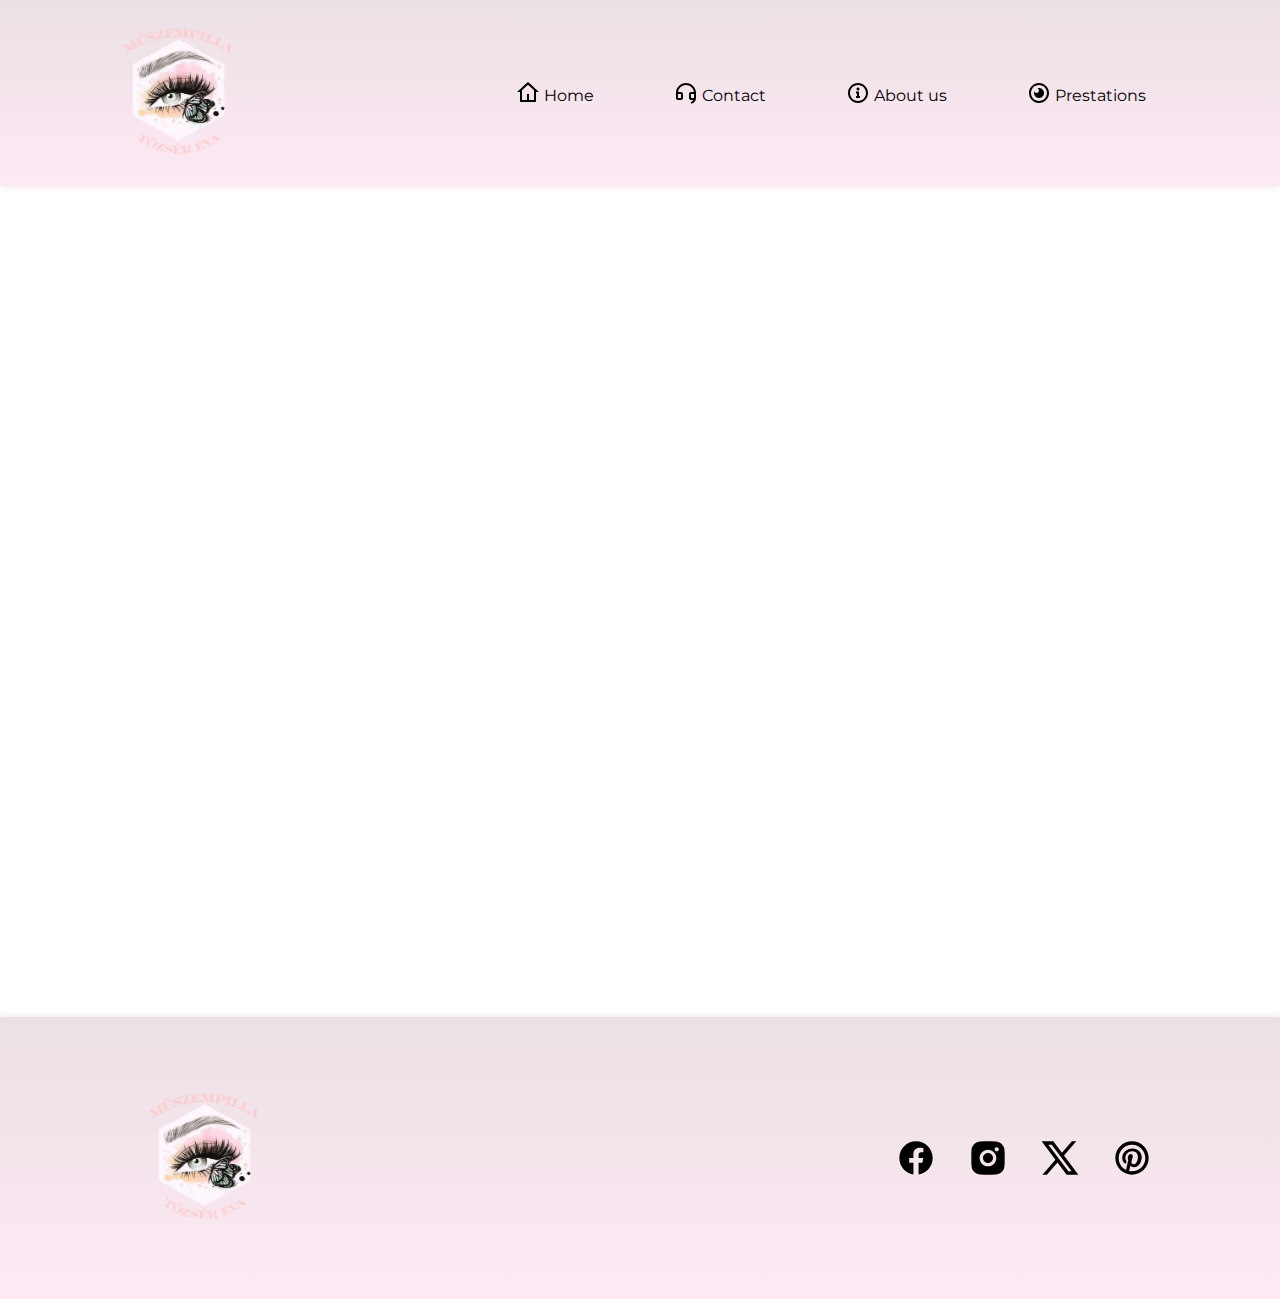
<file: eyelash_extension.html>
<!DOCTYPE html>
<html lang="hu">

<head>
    <meta charset="UTF-8">
    <meta name="viewport" content="width=device-width, initial-scale=1.0">
    <title>Tőzsér Éva - Eyelash Extension</title>
    <link rel="stylesheet" href="./style.css">
</head>

<body>
    <header>
        <a href="./index.html" class="website_logo"><img src="./logo.png" alt="Logo Tőzsér Éva" loading="lazy" width="150"></a>

        <nav>
            <ul class="navigation_list">
                <li>
                    <a href="./index.html">
                        <svg xmlns="http://www.w3.org/2000/svg" viewBox="0 0 24 24" width="24" height="24"
                            fill="currentColor">
                            <path
                                d="M19 21H5C4.44772 21 4 20.5523 4 20V11L1 11L11.3273 1.6115C11.7087 1.26475 12.2913 1.26475 12.6727 1.6115L23 11L20 11V20C20 20.5523 19.5523 21 19 21ZM13 19H18V9.15745L12 3.7029L6 9.15745V19H11V13H13V19Z">
                            </path>
                        </svg> <span class="nav_text">Home</span>
                    </a>
                </li>
                <li>
                    <a href="./contact.html">
                        <svg xmlns="http://www.w3.org/2000/svg" viewBox="0 0 24 24" width="24" height="24"
                            fill="currentColor">
                            <path
                                d="M22 17.0022C21.999 19.8731 19.9816 22.2726 17.2872 22.8616L16.6492 20.9476C17.8532 20.7511 18.8765 20.0171 19.4649 19H17C15.8954 19 15 18.1046 15 17V13C15 11.8954 15.8954 11 17 11H19.9381C19.446 7.05369 16.0796 4 12 4C7.92038 4 4.55399 7.05369 4.06189 11H7C8.10457 11 9 11.8954 9 13V17C9 18.1046 8.10457 19 7 19H4C2.89543 19 2 18.1046 2 17V12C2 6.47715 6.47715 2 12 2C17.5228 2 22 6.47715 22 12V12.9987V13V17V17.0013V17.0022ZM20 17V13H17V17H20ZM4 13V17H7V13H4Z">
                            </path>
                        </svg> <span class="nav_text">Contact</span>
                    </a>
                </li>
                <li>
                    <a href="./about.html">
                        <svg xmlns="http://www.w3.org/2000/svg" viewBox="0 0 24 24" width="24" height="24"
                            fill="currentColor">
                            <path
                                d="M12 22C6.47715 22 2 17.5228 2 12 2 6.47715 6.47715 2 12 2 17.5228 2 22 6.47715 22 12 22 17.5228 17.5228 22 12 22ZM12 20C16.4183 20 20 16.4183 20 12 20 7.58172 16.4183 4 12 4 7.58172 4 4 7.58172 4 12 4 16.4183 7.58172 20 12 20ZM13 10.5V15H14V17H10V15H11V12.5H10V10.5H13ZM13.5 8C13.5 8.82843 12.8284 9.5 12 9.5 11.1716 9.5 10.5 8.82843 10.5 8 10.5 7.17157 11.1716 6.5 12 6.5 12.8284 6.5 13.5 7.17157 13.5 8Z">
                            </path>
                        </svg> <span class="nav_text">About us</span>
                    </a>
                </li>
                <li class="dropdown">
                    <a href="javascript:void(0)"><svg xmlns="http://www.w3.org/2000/svg" viewBox="0 0 24 24" width="24" height="24" fill="currentColor"><path d="M12 2C17.5228 2 22 6.47715 22 12C22 17.5228 17.5228 22 12 22C6.47715 22 2 17.5228 2 12C2 6.47715 6.47715 2 12 2ZM12 4C7.58172 4 4 7.58172 4 12C4 16.4183 7.58172 20 12 20C16.4183 20 20 16.4183 20 12C20 7.58172 16.4183 4 12 4ZM12 7C14.7614 7 17 9.23858 17 12C17 14.7614 14.7614 17 12 17C9.23858 17 7 14.7614 7 12C7 11.4872 7.07719 10.9925 7.22057 10.5268C7.61175 11.3954 8.48527 12 9.5 12C10.8807 12 12 10.8807 12 9.5C12 8.48527 11.3954 7.61175 10.5269 7.21995C10.9925 7.07719 11.4872 7 12 7Z"></path></svg> <span class="nav_text">Prestations</span></a>
                        <ul class="dropdown-content">
                            <li><a href="./eyelash_extension.html"><svg xmlns="http://www.w3.org/2000/svg" viewBox="0 0 24 24" width="24" height="24" fill="currentColor"><path d="M12.0003 3C17.3924 3 21.8784 6.87976 22.8189 12C21.8784 17.1202 17.3924 21 12.0003 21C6.60812 21 2.12215 17.1202 1.18164 12C2.12215 6.87976 6.60812 3 12.0003 3ZM12.0003 19C16.2359 19 19.8603 16.052 20.7777 12C19.8603 7.94803 16.2359 5 12.0003 5C7.7646 5 4.14022 7.94803 3.22278 12C4.14022 16.052 7.7646 19 12.0003 19ZM12.0003 16.5C9.51498 16.5 7.50026 14.4853 7.50026 12C7.50026 9.51472 9.51498 7.5 12.0003 7.5C14.4855 7.5 16.5003 9.51472 16.5003 12C16.5003 14.4853 14.4855 16.5 12.0003 16.5ZM12.0003 14.5C13.381 14.5 14.5003 13.3807 14.5003 12C14.5003 10.6193 13.381 9.5 12.0003 9.5C10.6196 9.5 9.50026 10.6193 9.50026 12C9.50026 13.3807 10.6196 14.5 12.0003 14.5Z"></path></svg> Eyelash Extensions</a></li>
                            <li><a href="./eyelash_lift.html"><svg xmlns="http://www.w3.org/2000/svg" viewBox="0 0 24 24" width="24" height="24" fill="currentColor"><path d="M10.1305 15.8421L9.34268 18.7821L7.41083 18.2645L8.1983 15.3256C7.00919 14.8876 5.91661 14.2501 4.96116 13.4536L2.80783 15.6069L1.39362 14.1927L3.54695 12.0394C2.35581 10.6105 1.52014 8.8749 1.17578 6.96843L2.07634 6.80469C4.86882 8.81573 8.29618 10.0003 12.0002 10.0003C15.7043 10.0003 19.1316 8.81573 21.9241 6.80469L22.8247 6.96843C22.4803 8.8749 21.6446 10.6105 20.4535 12.0394L22.6068 14.1927L21.1926 15.6069L19.0393 13.4536C18.0838 14.2501 16.9912 14.8876 15.8021 15.3256L16.5896 18.2645L14.6578 18.7821L13.87 15.8421C13.2623 15.9461 12.6376 16.0003 12.0002 16.0003C11.3629 16.0003 10.7381 15.9461 10.1305 15.8421Z"></path></svg> Eyelash Lift</a></li>
                            <li><a href="./eyelash_tint.html"><svg xmlns="http://www.w3.org/2000/svg" viewBox="0 0 24 24" width="24" height="24" fill="currentColor"><path d="M12 2C17.5222 2 22 5.97778 22 10.8889C22 13.9556 19.5111 16.4444 16.4444 16.4444H14.4778C13.5556 16.4444 12.8111 17.1889 12.8111 18.1111C12.8111 18.5333 12.9778 18.9222 13.2333 19.2111C13.5 19.5111 13.6667 19.9 13.6667 20.3333C13.6667 21.2556 12.9 22 12 22C6.47778 22 2 17.5222 2 12C2 6.47778 6.47778 2 12 2ZM7.5 12C8.32843 12 9 11.3284 9 10.5C9 9.67157 8.32843 9 7.5 9C6.67157 9 6 9.67157 6 10.5C6 11.3284 6.67157 12 7.5 12ZM16.5 12C17.3284 12 18 11.3284 18 10.5C18 9.67157 17.3284 9 16.5 9C15.6716 9 15 9.67157 15 10.5C15 11.3284 15.6716 12 16.5 12ZM12 9C12.8284 9 13.5 8.32843 13.5 7.5C13.5 6.67157 12.8284 6 12 6C11.1716 6 10.5 6.67157 10.5 7.5C10.5 8.32843 11.1716 9 12 9Z"></path></svg> Eyelash Tinting</a></li>
                        </ul>
                </li>
            </ul>
        </nav>
        
    </header>

    <main class="prestation padding_less">
        <h1><svg xmlns="http://www.w3.org/2000/svg" viewBox="0 0 24 24" width="22" height="22" fill="currentColor"><path d="M12.0006 18.26L4.94715 22.2082L6.52248 14.2799L0.587891 8.7918L8.61493 7.84006L12.0006 0.5L15.3862 7.84006L23.4132 8.7918L17.4787 14.2799L19.054 22.2082L12.0006 18.26Z"></path></svg> Tőzsér Éva - Eyelash Extension <svg xmlns="http://www.w3.org/2000/svg" viewBox="0 0 24 24" width="22" height="22" fill="currentColor"><path d="M12.0006 18.26L4.94715 22.2082L6.52248 14.2799L0.587891 8.7918L8.61493 7.84006L12.0006 0.5L15.3862 7.84006L23.4132 8.7918L17.4787 14.2799L19.054 22.2082L12.0006 18.26Z"></path></svg></h1>
        <section>
            <div>
                <div class="top_text">
                    <h2>Eyelash Extension</h2>
                    <p>Duration : ~1h</p>
                </div>
                <hr>
                <p><b>Eyelash extensions</b>, a beauty breakthrough, provide a customizable solution for <i>fuller lashes</i>. Expertly applied, individual synthetic or natural fibers adhere seamlessly to natural lashes, creating a personalized, <i>voluminous effect</i>. Offering versatility in styles, lengths, and curls, these extensions enhance the eyes, requiring minimal daily makeup. With proper care, they last for weeks, making them an ideal choice for a confident, low-maintenance beauty routine. Discover the allure of <b>eyelash extensions</b> at <b>Tőzsér Éva</b>, where skilled technicians craft captivating lash looks tailored to individual preferences.</p>
            </div>
            <img src="./prestation1.png" alt="Eyelash Extension" loading="lazy">
        </section>
        <table class="prestation_table">
            <thead>
              <tr>
                <th>Price</th>
                <th>Salon</th>
                <th>Prestation</th>
                <th>Duration</th>
              </tr>
            </thead>
            <tbody>
              <tr>
                <td>180.00 Ft</td>
                <td>Tőzsér Éva</td>
                <td>Eyelash Extension</td>
                <td>~1h</td>
              </tr>
            </tbody>
          </table>
    </main>

    <footer>
        <a href="./index.html" class="website_logo"><img src="./logo.png" alt="Logo Tőzsér Éva" loading="lazy" width="150"></a>

        <ul class="social_networks">

            <li>
                <a href="#">
                    <svg xmlns="http://www.w3.org/2000/svg" viewBox="0 0 24 24" width="40" height="40" fill="currentColor"><path d="M12.001 2C6.47813 2 2.00098 6.47715 2.00098 12C2.00098 16.9913 5.65783 21.1283 10.4385 21.8785V14.8906H7.89941V12H10.4385V9.79688C10.4385 7.29063 11.9314 5.90625 14.2156 5.90625C15.3097 5.90625 16.4541 6.10156 16.4541 6.10156V8.5625H15.1931C13.9509 8.5625 13.5635 9.33334 13.5635 10.1242V12H16.3369L15.8936 14.8906H13.5635V21.8785C18.3441 21.1283 22.001 16.9913 22.001 12C22.001 6.47715 17.5238 2 12.001 2Z"></path></svg>
                </a>
            </li>

            <li>
                <a href="#">
                    <svg xmlns="http://www.w3.org/2000/svg" viewBox="0 0 24 24" width="40" height="40" fill="currentColor"><path d="M13.0281 2.00073C14.1535 2.00259 14.7238 2.00855 15.2166 2.02322L15.4107 2.02956C15.6349 2.03753 15.8561 2.04753 16.1228 2.06003C17.1869 2.1092 17.9128 2.27753 18.5503 2.52503C19.2094 2.7792 19.7661 3.12253 20.3219 3.67837C20.8769 4.2342 21.2203 4.79253 21.4753 5.45003C21.7219 6.0867 21.8903 6.81337 21.9403 7.87753C21.9522 8.1442 21.9618 8.3654 21.9697 8.58964L21.976 8.78373C21.9906 9.27647 21.9973 9.84686 21.9994 10.9723L22.0002 11.7179C22.0003 11.809 22.0003 11.903 22.0003 12L22.0002 12.2821L21.9996 13.0278C21.9977 14.1532 21.9918 14.7236 21.9771 15.2163L21.9707 15.4104C21.9628 15.6347 21.9528 15.8559 21.9403 16.1225C21.8911 17.1867 21.7219 17.9125 21.4753 18.55C21.2211 19.2092 20.8769 19.7659 20.3219 20.3217C19.7661 20.8767 19.2069 21.22 18.5503 21.475C17.9128 21.7217 17.1869 21.89 16.1228 21.94C15.8561 21.9519 15.6349 21.9616 15.4107 21.9694L15.2166 21.9757C14.7238 21.9904 14.1535 21.997 13.0281 21.9992L12.2824 22C12.1913 22 12.0973 22 12.0003 22L11.7182 22L10.9725 21.9993C9.8471 21.9975 9.27672 21.9915 8.78397 21.9768L8.58989 21.9705C8.36564 21.9625 8.14444 21.9525 7.87778 21.94C6.81361 21.8909 6.08861 21.7217 5.45028 21.475C4.79194 21.2209 4.23444 20.8767 3.67861 20.3217C3.12278 19.7659 2.78028 19.2067 2.52528 18.55C2.27778 17.9125 2.11028 17.1867 2.06028 16.1225C2.0484 15.8559 2.03871 15.6347 2.03086 15.4104L2.02457 15.2163C2.00994 14.7236 2.00327 14.1532 2.00111 13.0278L2.00098 10.9723C2.00284 9.84686 2.00879 9.27647 2.02346 8.78373L2.02981 8.58964C2.03778 8.3654 2.04778 8.1442 2.06028 7.87753C2.10944 6.81253 2.27778 6.08753 2.52528 5.45003C2.77944 4.7917 3.12278 4.2342 3.67861 3.67837C4.23444 3.12253 4.79278 2.78003 5.45028 2.52503C6.08778 2.27753 6.81278 2.11003 7.87778 2.06003C8.14444 2.04816 8.36564 2.03847 8.58989 2.03062L8.78397 2.02433C9.27672 2.00969 9.8471 2.00302 10.9725 2.00086L13.0281 2.00073ZM12.0003 7.00003C9.23738 7.00003 7.00028 9.23956 7.00028 12C7.00028 14.7629 9.23981 17 12.0003 17C14.7632 17 17.0003 14.7605 17.0003 12C17.0003 9.23713 14.7607 7.00003 12.0003 7.00003ZM12.0003 9.00003C13.6572 9.00003 15.0003 10.3427 15.0003 12C15.0003 13.6569 13.6576 15 12.0003 15C10.3434 15 9.00028 13.6574 9.00028 12C9.00028 10.3431 10.3429 9.00003 12.0003 9.00003ZM17.2503 5.50003C16.561 5.50003 16.0003 6.05994 16.0003 6.74918C16.0003 7.43843 16.5602 7.9992 17.2503 7.9992C17.9395 7.9992 18.5003 7.4393 18.5003 6.74918C18.5003 6.05994 17.9386 5.49917 17.2503 5.50003Z"></path></svg>
                </a>
            </li>

            <li>
                <a href="#">
                    <svg xmlns="http://www.w3.org/2000/svg" viewBox="0 0 24 24" width="40" height="40" fill="currentColor"><path d="M8 2H1L9.26086 13.0145L1.44995 21.9999H4.09998L10.4883 14.651L16 22H23L14.3917 10.5223L21.8001 2H19.1501L13.1643 8.88578L8 2ZM17 20L5 4H7L19 20H17Z"></path></svg>
                </a>
            </li>

            <li>
                <a href="#">
                    <svg xmlns="http://www.w3.org/2000/svg" viewBox="0 0 24 24" width="40" height="40" fill="currentColor"><path d="M8.49161 19.1912C8.51535 18.8546 8.56306 18.5199 8.63456 18.1897C8.69754 17.8951 8.88867 17.0596 9.16872 15.8498L9.17581 15.8191C9.29895 15.2872 9.43089 14.7192 9.56283 14.1525C9.64199 13.8124 9.70356 13.5484 9.74438 13.4602C9.55012 13.0123 9.45298 12.5263 9.45969 12.0373C9.45969 10.6999 10.2157 9.66359 11.1958 9.6636C11.5555 9.65809 11.8996 9.81388 12.1383 10.09C12.3764 10.3655 12.4863 10.7335 12.4404 11.086C12.4404 11.5385 12.3548 11.8844 11.9865 13.1212C11.9158 13.3587 11.8674 13.5254 11.8215 13.692C11.7696 13.8799 11.7261 14.0503 11.6887 14.2136C11.5928 14.6003 11.6811 15.011 11.9262 15.3195C12.1707 15.6272 12.5421 15.7966 12.9319 15.7762C14.4242 15.7762 15.5321 13.7911 15.5321 11.2277C15.5321 9.25804 14.2412 7.95424 12.1 7.95416C11.0224 7.91127 9.97466 8.32523 9.20095 9.09986C8.42664 9.87508 7.99452 10.9437 8.00559 12.0614C7.98214 12.6633 8.17064 13.2536 8.51804 13.7053C8.69915 13.8441 8.76869 14.0885 8.69262 14.2941C8.65157 14.4632 8.55259 14.8473 8.51649 14.9755C8.49464 15.1032 8.41497 15.2131 8.30126 15.2715C8.18678 15.3303 8.05172 15.3297 7.94618 15.2737C6.78507 14.7954 6.14967 13.4963 6.14967 11.8349C6.14967 8.84907 8.64129 6.2497 12.3417 6.2497C15.4772 6.2497 17.8231 8.57864 17.8231 11.3896C17.8231 14.922 15.8911 17.4942 13.1337 17.4942C12.3393 17.5202 11.5838 17.162 11.087 16.535L11.044 16.712C10.9499 17.0992 10.9028 17.2928 10.8368 17.5638L10.8349 17.5715C10.6887 18.1717 10.5867 18.5885 10.5471 18.7452C10.4412 19.0998 10.307 19.448 10.1471 19.7841C10.7421 19.9253 11.3628 20 12.001 20C16.4193 20 20.001 16.4183 20.001 12C20.001 7.58172 16.4193 4 12.001 4C7.5827 4 4.00098 7.58172 4.00098 12C4.00098 15.1594 5.83244 17.8911 8.49161 19.1912ZM12.001 22C6.47813 22 2.00098 17.5228 2.00098 12C2.00098 6.47715 6.47813 2 12.001 2C17.5238 2 22.001 6.47715 22.001 12C22.001 17.5228 17.5238 22 12.001 22Z"></path></svg>
                </a>
            </li>

        </ul>
    </footer>

</body>

</html>
</file>
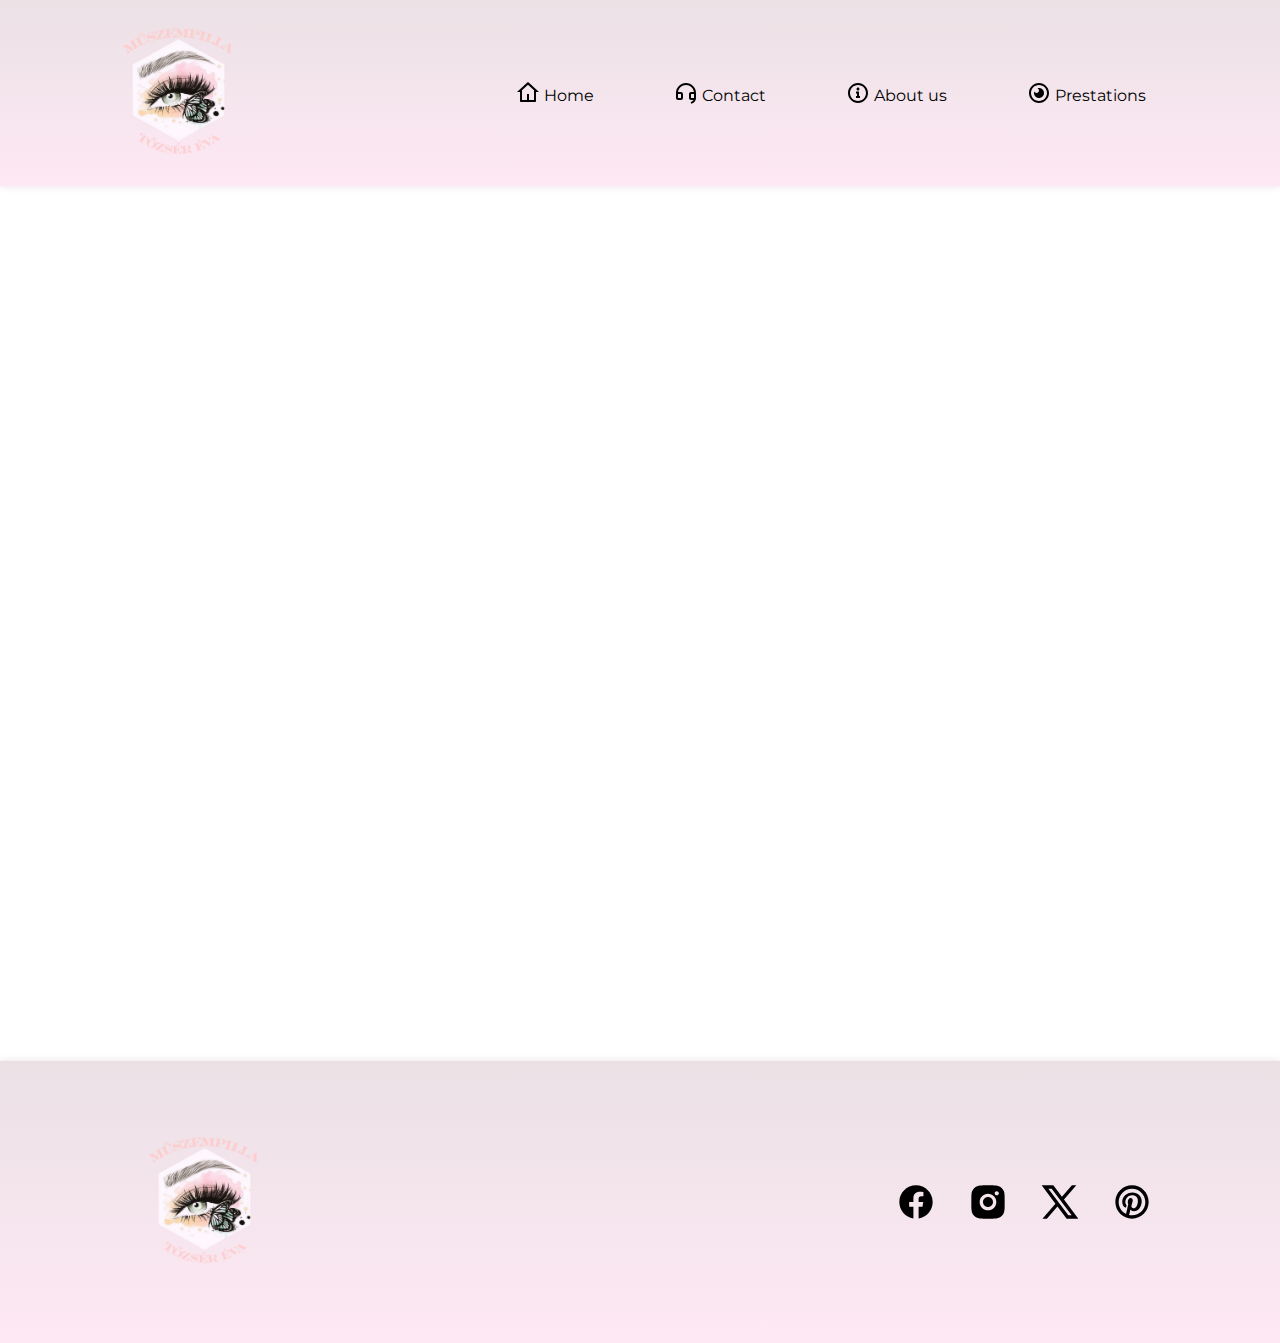
<file: eyelash_lift.html>
<!DOCTYPE html>
<html lang="hu">

<head>
    <meta charset="UTF-8">
    <meta name="viewport" content="width=device-width, initial-scale=1.0">
    <title>Tőzsér Éva - Eyelash Lift</title>
    <link rel="stylesheet" href="./style.css">
</head>

<body>
    <header>
        <a href="./index.html" class="website_logo"><img src="./logo.png" alt="Logo Tőzsér Éva" loading="lazy" width="150"></a>

        <nav>
            <ul class="navigation_list">
                <li>
                    <a href="./index.html">
                        <svg xmlns="http://www.w3.org/2000/svg" viewBox="0 0 24 24" width="24" height="24"
                            fill="currentColor">
                            <path
                                d="M19 21H5C4.44772 21 4 20.5523 4 20V11L1 11L11.3273 1.6115C11.7087 1.26475 12.2913 1.26475 12.6727 1.6115L23 11L20 11V20C20 20.5523 19.5523 21 19 21ZM13 19H18V9.15745L12 3.7029L6 9.15745V19H11V13H13V19Z">
                            </path>
                        </svg> <span class="nav_text">Home</span>
                    </a>
                </li>
                <li>
                    <a href="./contact.html">
                        <svg xmlns="http://www.w3.org/2000/svg" viewBox="0 0 24 24" width="24" height="24"
                            fill="currentColor">
                            <path
                                d="M22 17.0022C21.999 19.8731 19.9816 22.2726 17.2872 22.8616L16.6492 20.9476C17.8532 20.7511 18.8765 20.0171 19.4649 19H17C15.8954 19 15 18.1046 15 17V13C15 11.8954 15.8954 11 17 11H19.9381C19.446 7.05369 16.0796 4 12 4C7.92038 4 4.55399 7.05369 4.06189 11H7C8.10457 11 9 11.8954 9 13V17C9 18.1046 8.10457 19 7 19H4C2.89543 19 2 18.1046 2 17V12C2 6.47715 6.47715 2 12 2C17.5228 2 22 6.47715 22 12V12.9987V13V17V17.0013V17.0022ZM20 17V13H17V17H20ZM4 13V17H7V13H4Z">
                            </path>
                        </svg> <span class="nav_text">Contact</span>
                    </a>
                </li>
                <li>
                    <a href="./about.html">
                        <svg xmlns="http://www.w3.org/2000/svg" viewBox="0 0 24 24" width="24" height="24"
                            fill="currentColor">
                            <path
                                d="M12 22C6.47715 22 2 17.5228 2 12 2 6.47715 6.47715 2 12 2 17.5228 2 22 6.47715 22 12 22 17.5228 17.5228 22 12 22ZM12 20C16.4183 20 20 16.4183 20 12 20 7.58172 16.4183 4 12 4 7.58172 4 4 7.58172 4 12 4 16.4183 7.58172 20 12 20ZM13 10.5V15H14V17H10V15H11V12.5H10V10.5H13ZM13.5 8C13.5 8.82843 12.8284 9.5 12 9.5 11.1716 9.5 10.5 8.82843 10.5 8 10.5 7.17157 11.1716 6.5 12 6.5 12.8284 6.5 13.5 7.17157 13.5 8Z">
                            </path>
                        </svg> <span class="nav_text">About us</span>
                    </a>
                </li>
                <li class="dropdown">
                    <a href="javascript:void(0)"><svg xmlns="http://www.w3.org/2000/svg" viewBox="0 0 24 24" width="24" height="24" fill="currentColor"><path d="M12 2C17.5228 2 22 6.47715 22 12C22 17.5228 17.5228 22 12 22C6.47715 22 2 17.5228 2 12C2 6.47715 6.47715 2 12 2ZM12 4C7.58172 4 4 7.58172 4 12C4 16.4183 7.58172 20 12 20C16.4183 20 20 16.4183 20 12C20 7.58172 16.4183 4 12 4ZM12 7C14.7614 7 17 9.23858 17 12C17 14.7614 14.7614 17 12 17C9.23858 17 7 14.7614 7 12C7 11.4872 7.07719 10.9925 7.22057 10.5268C7.61175 11.3954 8.48527 12 9.5 12C10.8807 12 12 10.8807 12 9.5C12 8.48527 11.3954 7.61175 10.5269 7.21995C10.9925 7.07719 11.4872 7 12 7Z"></path></svg> <span class="nav_text">Prestations</span></a>
                        <ul class="dropdown-content">
                            <li><a href="./eyelash_extension.html"><svg xmlns="http://www.w3.org/2000/svg" viewBox="0 0 24 24" width="24" height="24" fill="currentColor"><path d="M12.0003 3C17.3924 3 21.8784 6.87976 22.8189 12C21.8784 17.1202 17.3924 21 12.0003 21C6.60812 21 2.12215 17.1202 1.18164 12C2.12215 6.87976 6.60812 3 12.0003 3ZM12.0003 19C16.2359 19 19.8603 16.052 20.7777 12C19.8603 7.94803 16.2359 5 12.0003 5C7.7646 5 4.14022 7.94803 3.22278 12C4.14022 16.052 7.7646 19 12.0003 19ZM12.0003 16.5C9.51498 16.5 7.50026 14.4853 7.50026 12C7.50026 9.51472 9.51498 7.5 12.0003 7.5C14.4855 7.5 16.5003 9.51472 16.5003 12C16.5003 14.4853 14.4855 16.5 12.0003 16.5ZM12.0003 14.5C13.381 14.5 14.5003 13.3807 14.5003 12C14.5003 10.6193 13.381 9.5 12.0003 9.5C10.6196 9.5 9.50026 10.6193 9.50026 12C9.50026 13.3807 10.6196 14.5 12.0003 14.5Z"></path></svg> Eyelash Extensions</a></li>
                            <li><a href="./eyelash_lift.html"><svg xmlns="http://www.w3.org/2000/svg" viewBox="0 0 24 24" width="24" height="24" fill="currentColor"><path d="M10.1305 15.8421L9.34268 18.7821L7.41083 18.2645L8.1983 15.3256C7.00919 14.8876 5.91661 14.2501 4.96116 13.4536L2.80783 15.6069L1.39362 14.1927L3.54695 12.0394C2.35581 10.6105 1.52014 8.8749 1.17578 6.96843L2.07634 6.80469C4.86882 8.81573 8.29618 10.0003 12.0002 10.0003C15.7043 10.0003 19.1316 8.81573 21.9241 6.80469L22.8247 6.96843C22.4803 8.8749 21.6446 10.6105 20.4535 12.0394L22.6068 14.1927L21.1926 15.6069L19.0393 13.4536C18.0838 14.2501 16.9912 14.8876 15.8021 15.3256L16.5896 18.2645L14.6578 18.7821L13.87 15.8421C13.2623 15.9461 12.6376 16.0003 12.0002 16.0003C11.3629 16.0003 10.7381 15.9461 10.1305 15.8421Z"></path></svg> Eyelash Lift</a></li>
                            <li><a href="./eyelash_tint.html"><svg xmlns="http://www.w3.org/2000/svg" viewBox="0 0 24 24" width="24" height="24" fill="currentColor"><path d="M12 2C17.5222 2 22 5.97778 22 10.8889C22 13.9556 19.5111 16.4444 16.4444 16.4444H14.4778C13.5556 16.4444 12.8111 17.1889 12.8111 18.1111C12.8111 18.5333 12.9778 18.9222 13.2333 19.2111C13.5 19.5111 13.6667 19.9 13.6667 20.3333C13.6667 21.2556 12.9 22 12 22C6.47778 22 2 17.5222 2 12C2 6.47778 6.47778 2 12 2ZM7.5 12C8.32843 12 9 11.3284 9 10.5C9 9.67157 8.32843 9 7.5 9C6.67157 9 6 9.67157 6 10.5C6 11.3284 6.67157 12 7.5 12ZM16.5 12C17.3284 12 18 11.3284 18 10.5C18 9.67157 17.3284 9 16.5 9C15.6716 9 15 9.67157 15 10.5C15 11.3284 15.6716 12 16.5 12ZM12 9C12.8284 9 13.5 8.32843 13.5 7.5C13.5 6.67157 12.8284 6 12 6C11.1716 6 10.5 6.67157 10.5 7.5C10.5 8.32843 11.1716 9 12 9Z"></path></svg> Eyelash Tinting</a></li>
                        </ul>
                </li>
            </ul>
        </nav>
        
    </header>

    <main class="prestation padding_less">
        <h1><svg xmlns="http://www.w3.org/2000/svg" viewBox="0 0 24 24" width="22" height="22" fill="currentColor"><path d="M12.0006 18.26L4.94715 22.2082L6.52248 14.2799L0.587891 8.7918L8.61493 7.84006L12.0006 0.5L15.3862 7.84006L23.4132 8.7918L17.4787 14.2799L19.054 22.2082L12.0006 18.26Z"></path></svg> Tőzsér Éva - Eyelash Lift <svg xmlns="http://www.w3.org/2000/svg" viewBox="0 0 24 24" width="22" height="22" fill="currentColor"><path d="M12.0006 18.26L4.94715 22.2082L6.52248 14.2799L0.587891 8.7918L8.61493 7.84006L12.0006 0.5L15.3862 7.84006L23.4132 8.7918L17.4787 14.2799L19.054 22.2082L12.0006 18.26Z"></path></svg></h1>
        <section>
            <div>
                <div class="top_text">
                    <h2>Eyelash Lift</h2>
                    <p>Duration : ~1h30</p>
                </div>
                <hr>
                <p><b>Eyelash Lift</b> is a revolutionary beauty treatment that enhances the natural beauty of your lashes. This procedure involves lifting and curling your natural lashes, providing an instant brightening effect to the eyes. The <i>curling</i> technique imparts a youthful and wide-eyed appearance, making the eyes look more open and lifted. The process is painless and typically lasts for several weeks, offering a semi-permanent solution for those seeking a fuss-free and time-saving beauty routine. With an <i>Eyelash Lift</i>, you can enjoy beautifully lifted lashes that require minimal daily maintenance. Discover the transformative power of an <b>Eyelash Lift</b> at our salon, where skilled professionals tailor the treatment to accentuate your natural lash line.</p>
            </div>
            <img src="./prestation2.png" alt="Eyelash Extension" loading="lazy">
        </section>
        <table class="prestation_table">
            <thead>
            <tr>
                <th>Price</th>
                <th>Salon</th>
                <th>Prestation</th>
                <th>Duration</th>
            </tr>
            </thead>
            <tbody>
            <tr>
                <td>220.00 Ft</td>
                <td>Tőzsér Éva</td>
                <td>Eyelash Lift</td>
                <td>~1h30</td>
            </tr>
            </tbody>
        </table>
    </main>

    <footer>
        <a href="./index.html" class="website_logo"><img src="./logo.png" alt="Logo Tőzsér Éva" loading="lazy" width="150"></a>

        <ul class="social_networks">

            <li>
                <a href="#">
                    <svg xmlns="http://www.w3.org/2000/svg" viewBox="0 0 24 24" width="40" height="40" fill="currentColor"><path d="M12.001 2C6.47813 2 2.00098 6.47715 2.00098 12C2.00098 16.9913 5.65783 21.1283 10.4385 21.8785V14.8906H7.89941V12H10.4385V9.79688C10.4385 7.29063 11.9314 5.90625 14.2156 5.90625C15.3097 5.90625 16.4541 6.10156 16.4541 6.10156V8.5625H15.1931C13.9509 8.5625 13.5635 9.33334 13.5635 10.1242V12H16.3369L15.8936 14.8906H13.5635V21.8785C18.3441 21.1283 22.001 16.9913 22.001 12C22.001 6.47715 17.5238 2 12.001 2Z"></path></svg>
                </a>
            </li>

            <li>
                <a href="#">
                    <svg xmlns="http://www.w3.org/2000/svg" viewBox="0 0 24 24" width="40" height="40" fill="currentColor"><path d="M13.0281 2.00073C14.1535 2.00259 14.7238 2.00855 15.2166 2.02322L15.4107 2.02956C15.6349 2.03753 15.8561 2.04753 16.1228 2.06003C17.1869 2.1092 17.9128 2.27753 18.5503 2.52503C19.2094 2.7792 19.7661 3.12253 20.3219 3.67837C20.8769 4.2342 21.2203 4.79253 21.4753 5.45003C21.7219 6.0867 21.8903 6.81337 21.9403 7.87753C21.9522 8.1442 21.9618 8.3654 21.9697 8.58964L21.976 8.78373C21.9906 9.27647 21.9973 9.84686 21.9994 10.9723L22.0002 11.7179C22.0003 11.809 22.0003 11.903 22.0003 12L22.0002 12.2821L21.9996 13.0278C21.9977 14.1532 21.9918 14.7236 21.9771 15.2163L21.9707 15.4104C21.9628 15.6347 21.9528 15.8559 21.9403 16.1225C21.8911 17.1867 21.7219 17.9125 21.4753 18.55C21.2211 19.2092 20.8769 19.7659 20.3219 20.3217C19.7661 20.8767 19.2069 21.22 18.5503 21.475C17.9128 21.7217 17.1869 21.89 16.1228 21.94C15.8561 21.9519 15.6349 21.9616 15.4107 21.9694L15.2166 21.9757C14.7238 21.9904 14.1535 21.997 13.0281 21.9992L12.2824 22C12.1913 22 12.0973 22 12.0003 22L11.7182 22L10.9725 21.9993C9.8471 21.9975 9.27672 21.9915 8.78397 21.9768L8.58989 21.9705C8.36564 21.9625 8.14444 21.9525 7.87778 21.94C6.81361 21.8909 6.08861 21.7217 5.45028 21.475C4.79194 21.2209 4.23444 20.8767 3.67861 20.3217C3.12278 19.7659 2.78028 19.2067 2.52528 18.55C2.27778 17.9125 2.11028 17.1867 2.06028 16.1225C2.0484 15.8559 2.03871 15.6347 2.03086 15.4104L2.02457 15.2163C2.00994 14.7236 2.00327 14.1532 2.00111 13.0278L2.00098 10.9723C2.00284 9.84686 2.00879 9.27647 2.02346 8.78373L2.02981 8.58964C2.03778 8.3654 2.04778 8.1442 2.06028 7.87753C2.10944 6.81253 2.27778 6.08753 2.52528 5.45003C2.77944 4.7917 3.12278 4.2342 3.67861 3.67837C4.23444 3.12253 4.79278 2.78003 5.45028 2.52503C6.08778 2.27753 6.81278 2.11003 7.87778 2.06003C8.14444 2.04816 8.36564 2.03847 8.58989 2.03062L8.78397 2.02433C9.27672 2.00969 9.8471 2.00302 10.9725 2.00086L13.0281 2.00073ZM12.0003 7.00003C9.23738 7.00003 7.00028 9.23956 7.00028 12C7.00028 14.7629 9.23981 17 12.0003 17C14.7632 17 17.0003 14.7605 17.0003 12C17.0003 9.23713 14.7607 7.00003 12.0003 7.00003ZM12.0003 9.00003C13.6572 9.00003 15.0003 10.3427 15.0003 12C15.0003 13.6569 13.6576 15 12.0003 15C10.3434 15 9.00028 13.6574 9.00028 12C9.00028 10.3431 10.3429 9.00003 12.0003 9.00003ZM17.2503 5.50003C16.561 5.50003 16.0003 6.05994 16.0003 6.74918C16.0003 7.43843 16.5602 7.9992 17.2503 7.9992C17.9395 7.9992 18.5003 7.4393 18.5003 6.74918C18.5003 6.05994 17.9386 5.49917 17.2503 5.50003Z"></path></svg>
                </a>
            </li>

            <li>
                <a href="#">
                    <svg xmlns="http://www.w3.org/2000/svg" viewBox="0 0 24 24" width="40" height="40" fill="currentColor"><path d="M8 2H1L9.26086 13.0145L1.44995 21.9999H4.09998L10.4883 14.651L16 22H23L14.3917 10.5223L21.8001 2H19.1501L13.1643 8.88578L8 2ZM17 20L5 4H7L19 20H17Z"></path></svg>
                </a>
            </li>

            <li>
                <a href="#">
                    <svg xmlns="http://www.w3.org/2000/svg" viewBox="0 0 24 24" width="40" height="40" fill="currentColor"><path d="M8.49161 19.1912C8.51535 18.8546 8.56306 18.5199 8.63456 18.1897C8.69754 17.8951 8.88867 17.0596 9.16872 15.8498L9.17581 15.8191C9.29895 15.2872 9.43089 14.7192 9.56283 14.1525C9.64199 13.8124 9.70356 13.5484 9.74438 13.4602C9.55012 13.0123 9.45298 12.5263 9.45969 12.0373C9.45969 10.6999 10.2157 9.66359 11.1958 9.6636C11.5555 9.65809 11.8996 9.81388 12.1383 10.09C12.3764 10.3655 12.4863 10.7335 12.4404 11.086C12.4404 11.5385 12.3548 11.8844 11.9865 13.1212C11.9158 13.3587 11.8674 13.5254 11.8215 13.692C11.7696 13.8799 11.7261 14.0503 11.6887 14.2136C11.5928 14.6003 11.6811 15.011 11.9262 15.3195C12.1707 15.6272 12.5421 15.7966 12.9319 15.7762C14.4242 15.7762 15.5321 13.7911 15.5321 11.2277C15.5321 9.25804 14.2412 7.95424 12.1 7.95416C11.0224 7.91127 9.97466 8.32523 9.20095 9.09986C8.42664 9.87508 7.99452 10.9437 8.00559 12.0614C7.98214 12.6633 8.17064 13.2536 8.51804 13.7053C8.69915 13.8441 8.76869 14.0885 8.69262 14.2941C8.65157 14.4632 8.55259 14.8473 8.51649 14.9755C8.49464 15.1032 8.41497 15.2131 8.30126 15.2715C8.18678 15.3303 8.05172 15.3297 7.94618 15.2737C6.78507 14.7954 6.14967 13.4963 6.14967 11.8349C6.14967 8.84907 8.64129 6.2497 12.3417 6.2497C15.4772 6.2497 17.8231 8.57864 17.8231 11.3896C17.8231 14.922 15.8911 17.4942 13.1337 17.4942C12.3393 17.5202 11.5838 17.162 11.087 16.535L11.044 16.712C10.9499 17.0992 10.9028 17.2928 10.8368 17.5638L10.8349 17.5715C10.6887 18.1717 10.5867 18.5885 10.5471 18.7452C10.4412 19.0998 10.307 19.448 10.1471 19.7841C10.7421 19.9253 11.3628 20 12.001 20C16.4193 20 20.001 16.4183 20.001 12C20.001 7.58172 16.4193 4 12.001 4C7.5827 4 4.00098 7.58172 4.00098 12C4.00098 15.1594 5.83244 17.8911 8.49161 19.1912ZM12.001 22C6.47813 22 2.00098 17.5228 2.00098 12C2.00098 6.47715 6.47813 2 12.001 2C17.5238 2 22.001 6.47715 22.001 12C22.001 17.5228 17.5238 22 12.001 22Z"></path></svg>
                </a>
            </li>

        </ul>
    </footer>

</body>

</html>
</file>
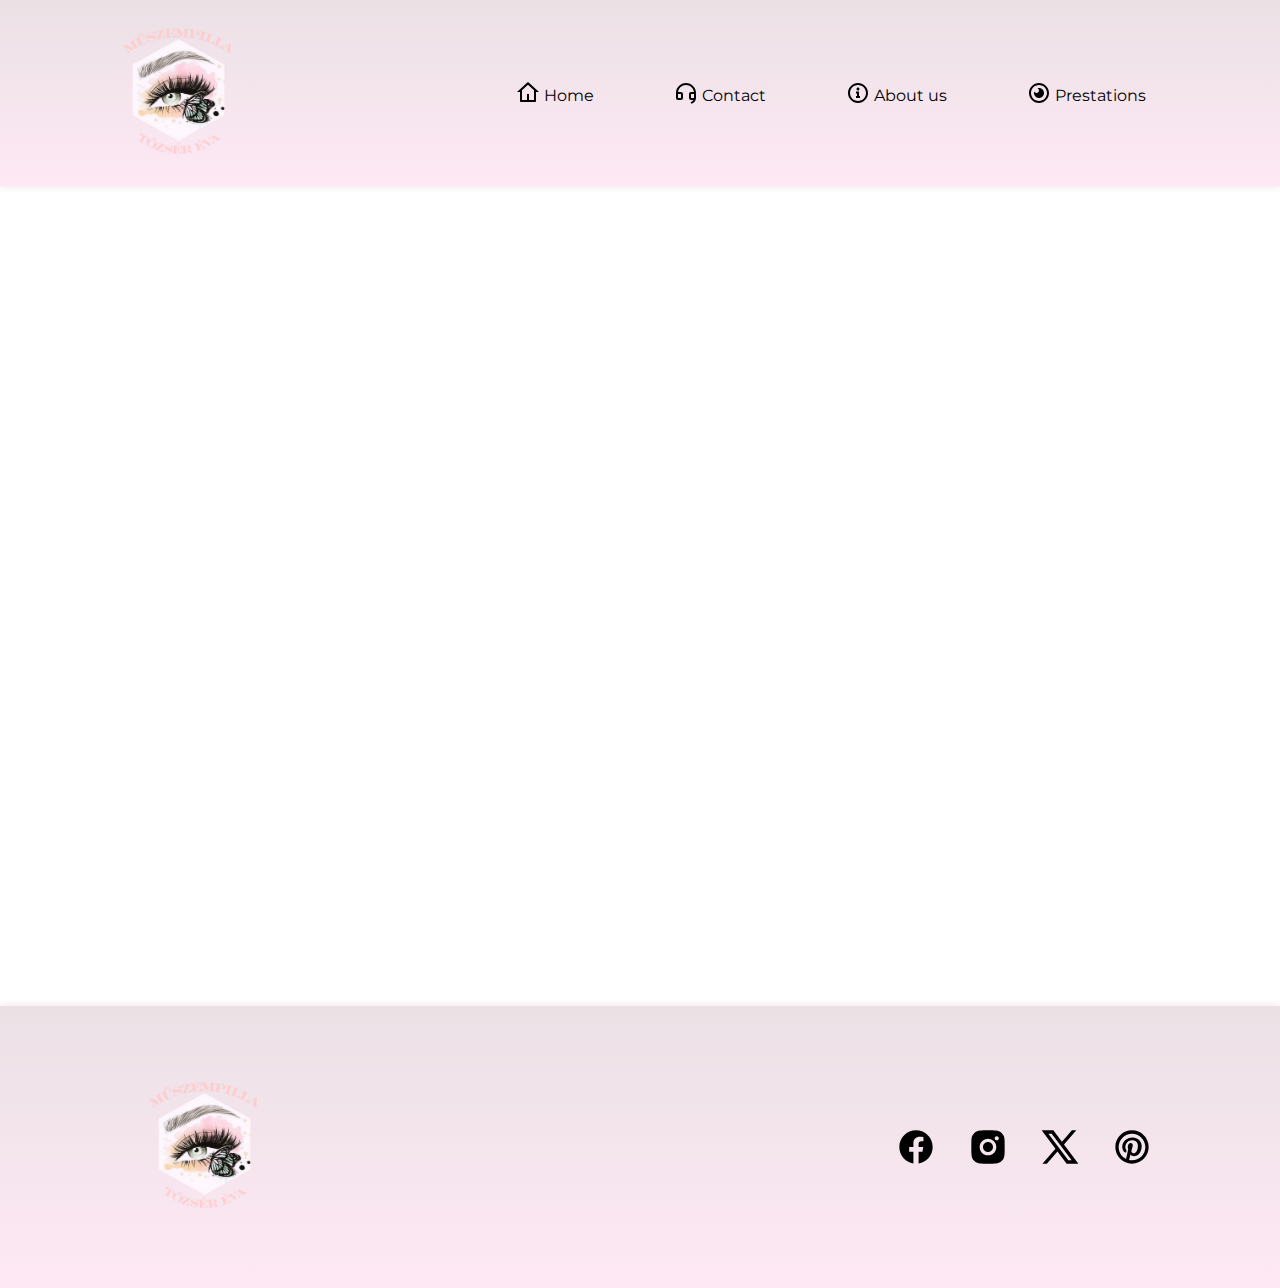
<file: eyelash_tint.html>
<!DOCTYPE html>
<html lang="hu">

<head>
    <meta charset="UTF-8">
    <meta name="viewport" content="width=device-width, initial-scale=1.0">
    <title>Tőzsér Éva - Eyelash Tint</title>
    <link rel="stylesheet" href="./style.css">
</head>

<body>
    <header>
        <a href="./index.html" class="website_logo"><img src="./logo.png" alt="Logo Tőzsér Éva" loading="lazy" width="150"></a>

        <nav>
            <ul class="navigation_list">
                <li>
                    <a href="./index.html">
                        <svg xmlns="http://www.w3.org/2000/svg" viewBox="0 0 24 24" width="24" height="24"
                            fill="currentColor">
                            <path
                                d="M19 21H5C4.44772 21 4 20.5523 4 20V11L1 11L11.3273 1.6115C11.7087 1.26475 12.2913 1.26475 12.6727 1.6115L23 11L20 11V20C20 20.5523 19.5523 21 19 21ZM13 19H18V9.15745L12 3.7029L6 9.15745V19H11V13H13V19Z">
                            </path>
                        </svg> <span class="nav_text">Home</span>
                    </a>
                </li>
                <li>
                    <a href="./contact.html">
                        <svg xmlns="http://www.w3.org/2000/svg" viewBox="0 0 24 24" width="24" height="24"
                            fill="currentColor">
                            <path
                                d="M22 17.0022C21.999 19.8731 19.9816 22.2726 17.2872 22.8616L16.6492 20.9476C17.8532 20.7511 18.8765 20.0171 19.4649 19H17C15.8954 19 15 18.1046 15 17V13C15 11.8954 15.8954 11 17 11H19.9381C19.446 7.05369 16.0796 4 12 4C7.92038 4 4.55399 7.05369 4.06189 11H7C8.10457 11 9 11.8954 9 13V17C9 18.1046 8.10457 19 7 19H4C2.89543 19 2 18.1046 2 17V12C2 6.47715 6.47715 2 12 2C17.5228 2 22 6.47715 22 12V12.9987V13V17V17.0013V17.0022ZM20 17V13H17V17H20ZM4 13V17H7V13H4Z">
                            </path>
                        </svg> <span class="nav_text">Contact</span>
                    </a>
                </li>
                <li>
                    <a href="./about.html">
                        <svg xmlns="http://www.w3.org/2000/svg" viewBox="0 0 24 24" width="24" height="24"
                            fill="currentColor">
                            <path
                                d="M12 22C6.47715 22 2 17.5228 2 12 2 6.47715 6.47715 2 12 2 17.5228 2 22 6.47715 22 12 22 17.5228 17.5228 22 12 22ZM12 20C16.4183 20 20 16.4183 20 12 20 7.58172 16.4183 4 12 4 7.58172 4 4 7.58172 4 12 4 16.4183 7.58172 20 12 20ZM13 10.5V15H14V17H10V15H11V12.5H10V10.5H13ZM13.5 8C13.5 8.82843 12.8284 9.5 12 9.5 11.1716 9.5 10.5 8.82843 10.5 8 10.5 7.17157 11.1716 6.5 12 6.5 12.8284 6.5 13.5 7.17157 13.5 8Z">
                            </path>
                        </svg> <span class="nav_text">About us</span>
                    </a>
                </li>
                <li class="dropdown">
                    <a href="javascript:void(0)"><svg xmlns="http://www.w3.org/2000/svg" viewBox="0 0 24 24" width="24" height="24" fill="currentColor"><path d="M12 2C17.5228 2 22 6.47715 22 12C22 17.5228 17.5228 22 12 22C6.47715 22 2 17.5228 2 12C2 6.47715 6.47715 2 12 2ZM12 4C7.58172 4 4 7.58172 4 12C4 16.4183 7.58172 20 12 20C16.4183 20 20 16.4183 20 12C20 7.58172 16.4183 4 12 4ZM12 7C14.7614 7 17 9.23858 17 12C17 14.7614 14.7614 17 12 17C9.23858 17 7 14.7614 7 12C7 11.4872 7.07719 10.9925 7.22057 10.5268C7.61175 11.3954 8.48527 12 9.5 12C10.8807 12 12 10.8807 12 9.5C12 8.48527 11.3954 7.61175 10.5269 7.21995C10.9925 7.07719 11.4872 7 12 7Z"></path></svg> <span class="nav_text">Prestations</span></a>
                        <ul class="dropdown-content">
                            <li><a href="./eyelash_extension.html"><svg xmlns="http://www.w3.org/2000/svg" viewBox="0 0 24 24" width="24" height="24" fill="currentColor"><path d="M12.0003 3C17.3924 3 21.8784 6.87976 22.8189 12C21.8784 17.1202 17.3924 21 12.0003 21C6.60812 21 2.12215 17.1202 1.18164 12C2.12215 6.87976 6.60812 3 12.0003 3ZM12.0003 19C16.2359 19 19.8603 16.052 20.7777 12C19.8603 7.94803 16.2359 5 12.0003 5C7.7646 5 4.14022 7.94803 3.22278 12C4.14022 16.052 7.7646 19 12.0003 19ZM12.0003 16.5C9.51498 16.5 7.50026 14.4853 7.50026 12C7.50026 9.51472 9.51498 7.5 12.0003 7.5C14.4855 7.5 16.5003 9.51472 16.5003 12C16.5003 14.4853 14.4855 16.5 12.0003 16.5ZM12.0003 14.5C13.381 14.5 14.5003 13.3807 14.5003 12C14.5003 10.6193 13.381 9.5 12.0003 9.5C10.6196 9.5 9.50026 10.6193 9.50026 12C9.50026 13.3807 10.6196 14.5 12.0003 14.5Z"></path></svg> Eyelash Extensions</a></li>
                            <li><a href="./eyelash_lift.html"><svg xmlns="http://www.w3.org/2000/svg" viewBox="0 0 24 24" width="24" height="24" fill="currentColor"><path d="M10.1305 15.8421L9.34268 18.7821L7.41083 18.2645L8.1983 15.3256C7.00919 14.8876 5.91661 14.2501 4.96116 13.4536L2.80783 15.6069L1.39362 14.1927L3.54695 12.0394C2.35581 10.6105 1.52014 8.8749 1.17578 6.96843L2.07634 6.80469C4.86882 8.81573 8.29618 10.0003 12.0002 10.0003C15.7043 10.0003 19.1316 8.81573 21.9241 6.80469L22.8247 6.96843C22.4803 8.8749 21.6446 10.6105 20.4535 12.0394L22.6068 14.1927L21.1926 15.6069L19.0393 13.4536C18.0838 14.2501 16.9912 14.8876 15.8021 15.3256L16.5896 18.2645L14.6578 18.7821L13.87 15.8421C13.2623 15.9461 12.6376 16.0003 12.0002 16.0003C11.3629 16.0003 10.7381 15.9461 10.1305 15.8421Z"></path></svg> Eyelash Lift</a></li>
                            <li><a href="./eyelash_tint.html"><svg xmlns="http://www.w3.org/2000/svg" viewBox="0 0 24 24" width="24" height="24" fill="currentColor"><path d="M12 2C17.5222 2 22 5.97778 22 10.8889C22 13.9556 19.5111 16.4444 16.4444 16.4444H14.4778C13.5556 16.4444 12.8111 17.1889 12.8111 18.1111C12.8111 18.5333 12.9778 18.9222 13.2333 19.2111C13.5 19.5111 13.6667 19.9 13.6667 20.3333C13.6667 21.2556 12.9 22 12 22C6.47778 22 2 17.5222 2 12C2 6.47778 6.47778 2 12 2ZM7.5 12C8.32843 12 9 11.3284 9 10.5C9 9.67157 8.32843 9 7.5 9C6.67157 9 6 9.67157 6 10.5C6 11.3284 6.67157 12 7.5 12ZM16.5 12C17.3284 12 18 11.3284 18 10.5C18 9.67157 17.3284 9 16.5 9C15.6716 9 15 9.67157 15 10.5C15 11.3284 15.6716 12 16.5 12ZM12 9C12.8284 9 13.5 8.32843 13.5 7.5C13.5 6.67157 12.8284 6 12 6C11.1716 6 10.5 6.67157 10.5 7.5C10.5 8.32843 11.1716 9 12 9Z"></path></svg> Eyelash Tinting</a></li>
                        </ul>
                </li>
            </ul>
        </nav>
        
    </header>

    <main class="prestation padding_less">
        <h1><svg xmlns="http://www.w3.org/2000/svg" viewBox="0 0 24 24" width="22" height="22" fill="currentColor"><path d="M12.0006 18.26L4.94715 22.2082L6.52248 14.2799L0.587891 8.7918L8.61493 7.84006L12.0006 0.5L15.3862 7.84006L23.4132 8.7918L17.4787 14.2799L19.054 22.2082L12.0006 18.26Z"></path></svg> Tőzsér Éva - Eyelash Tint <svg xmlns="http://www.w3.org/2000/svg" viewBox="0 0 24 24" width="22" height="22" fill="currentColor"><path d="M12.0006 18.26L4.94715 22.2082L6.52248 14.2799L0.587891 8.7918L8.61493 7.84006L12.0006 0.5L15.3862 7.84006L23.4132 8.7918L17.4787 14.2799L19.054 22.2082L12.0006 18.26Z"></path></svg></h1>
        <section>
            <div>
                <div class="top_text">
                    <h2>Eyelash Tint</h2>
                    <p>Duration : ~0h30</p>
                </div>
                <hr>
                <p><b>Eyelash Tint</b> is a fantastic beauty solution for those looking to add definition and depth to their lashes. This procedure involves applying a semi-permanent dye to the lashes, darkening them and creating a luscious, <i>intense color</i> without the need for mascara. The <i>tinting</i> process is quick, painless, and results in a natural-looking enhancement that lasts for several weeks. With an <b>Eyelash Tint</b>, you can enjoy beautifully colored lashes that frame your eyes, providing a low-maintenance alternative to daily makeup application. Discover the allure of enhanced lashes with our skilled technicians, who specialize in customizing <b>Eyelash Tint</b> treatments to suit your unique preferences.</p>
            </div>
            <img src="./prestation3.png" alt="Eyelash Extension" loading="lazy">
        </section>
        <table class="prestation_table">
            <thead>
            <tr>
                <th>Price</th>
                <th>Salon</th>
                <th>Prestation</th>
                <th>Duration</th>
            </tr>
            </thead>
            <tbody>
            <tr>
                <td>80.00 Ft</td>
                <td>Tőzsér Éva</td>
                <td>Eyelash Tint</td>
                <td>~0h30</td>
            </tr>
            </tbody>
        </table>
    </main>

    <footer>
        <a href="./index.html" class="website_logo"><img src="./logo.png" alt="Logo Tőzsér Éva" loading="lazy" width="150"></a>

        <ul class="social_networks">

            <li>
                <a href="#">
                    <svg xmlns="http://www.w3.org/2000/svg" viewBox="0 0 24 24" width="40" height="40" fill="currentColor"><path d="M12.001 2C6.47813 2 2.00098 6.47715 2.00098 12C2.00098 16.9913 5.65783 21.1283 10.4385 21.8785V14.8906H7.89941V12H10.4385V9.79688C10.4385 7.29063 11.9314 5.90625 14.2156 5.90625C15.3097 5.90625 16.4541 6.10156 16.4541 6.10156V8.5625H15.1931C13.9509 8.5625 13.5635 9.33334 13.5635 10.1242V12H16.3369L15.8936 14.8906H13.5635V21.8785C18.3441 21.1283 22.001 16.9913 22.001 12C22.001 6.47715 17.5238 2 12.001 2Z"></path></svg>
                </a>
            </li>

            <li>
                <a href="#">
                    <svg xmlns="http://www.w3.org/2000/svg" viewBox="0 0 24 24" width="40" height="40" fill="currentColor"><path d="M13.0281 2.00073C14.1535 2.00259 14.7238 2.00855 15.2166 2.02322L15.4107 2.02956C15.6349 2.03753 15.8561 2.04753 16.1228 2.06003C17.1869 2.1092 17.9128 2.27753 18.5503 2.52503C19.2094 2.7792 19.7661 3.12253 20.3219 3.67837C20.8769 4.2342 21.2203 4.79253 21.4753 5.45003C21.7219 6.0867 21.8903 6.81337 21.9403 7.87753C21.9522 8.1442 21.9618 8.3654 21.9697 8.58964L21.976 8.78373C21.9906 9.27647 21.9973 9.84686 21.9994 10.9723L22.0002 11.7179C22.0003 11.809 22.0003 11.903 22.0003 12L22.0002 12.2821L21.9996 13.0278C21.9977 14.1532 21.9918 14.7236 21.9771 15.2163L21.9707 15.4104C21.9628 15.6347 21.9528 15.8559 21.9403 16.1225C21.8911 17.1867 21.7219 17.9125 21.4753 18.55C21.2211 19.2092 20.8769 19.7659 20.3219 20.3217C19.7661 20.8767 19.2069 21.22 18.5503 21.475C17.9128 21.7217 17.1869 21.89 16.1228 21.94C15.8561 21.9519 15.6349 21.9616 15.4107 21.9694L15.2166 21.9757C14.7238 21.9904 14.1535 21.997 13.0281 21.9992L12.2824 22C12.1913 22 12.0973 22 12.0003 22L11.7182 22L10.9725 21.9993C9.8471 21.9975 9.27672 21.9915 8.78397 21.9768L8.58989 21.9705C8.36564 21.9625 8.14444 21.9525 7.87778 21.94C6.81361 21.8909 6.08861 21.7217 5.45028 21.475C4.79194 21.2209 4.23444 20.8767 3.67861 20.3217C3.12278 19.7659 2.78028 19.2067 2.52528 18.55C2.27778 17.9125 2.11028 17.1867 2.06028 16.1225C2.0484 15.8559 2.03871 15.6347 2.03086 15.4104L2.02457 15.2163C2.00994 14.7236 2.00327 14.1532 2.00111 13.0278L2.00098 10.9723C2.00284 9.84686 2.00879 9.27647 2.02346 8.78373L2.02981 8.58964C2.03778 8.3654 2.04778 8.1442 2.06028 7.87753C2.10944 6.81253 2.27778 6.08753 2.52528 5.45003C2.77944 4.7917 3.12278 4.2342 3.67861 3.67837C4.23444 3.12253 4.79278 2.78003 5.45028 2.52503C6.08778 2.27753 6.81278 2.11003 7.87778 2.06003C8.14444 2.04816 8.36564 2.03847 8.58989 2.03062L8.78397 2.02433C9.27672 2.00969 9.8471 2.00302 10.9725 2.00086L13.0281 2.00073ZM12.0003 7.00003C9.23738 7.00003 7.00028 9.23956 7.00028 12C7.00028 14.7629 9.23981 17 12.0003 17C14.7632 17 17.0003 14.7605 17.0003 12C17.0003 9.23713 14.7607 7.00003 12.0003 7.00003ZM12.0003 9.00003C13.6572 9.00003 15.0003 10.3427 15.0003 12C15.0003 13.6569 13.6576 15 12.0003 15C10.3434 15 9.00028 13.6574 9.00028 12C9.00028 10.3431 10.3429 9.00003 12.0003 9.00003ZM17.2503 5.50003C16.561 5.50003 16.0003 6.05994 16.0003 6.74918C16.0003 7.43843 16.5602 7.9992 17.2503 7.9992C17.9395 7.9992 18.5003 7.4393 18.5003 6.74918C18.5003 6.05994 17.9386 5.49917 17.2503 5.50003Z"></path></svg>
                </a>
            </li>

            <li>
                <a href="#">
                    <svg xmlns="http://www.w3.org/2000/svg" viewBox="0 0 24 24" width="40" height="40" fill="currentColor"><path d="M8 2H1L9.26086 13.0145L1.44995 21.9999H4.09998L10.4883 14.651L16 22H23L14.3917 10.5223L21.8001 2H19.1501L13.1643 8.88578L8 2ZM17 20L5 4H7L19 20H17Z"></path></svg>
                </a>
            </li>

            <li>
                <a href="#">
                    <svg xmlns="http://www.w3.org/2000/svg" viewBox="0 0 24 24" width="40" height="40" fill="currentColor"><path d="M8.49161 19.1912C8.51535 18.8546 8.56306 18.5199 8.63456 18.1897C8.69754 17.8951 8.88867 17.0596 9.16872 15.8498L9.17581 15.8191C9.29895 15.2872 9.43089 14.7192 9.56283 14.1525C9.64199 13.8124 9.70356 13.5484 9.74438 13.4602C9.55012 13.0123 9.45298 12.5263 9.45969 12.0373C9.45969 10.6999 10.2157 9.66359 11.1958 9.6636C11.5555 9.65809 11.8996 9.81388 12.1383 10.09C12.3764 10.3655 12.4863 10.7335 12.4404 11.086C12.4404 11.5385 12.3548 11.8844 11.9865 13.1212C11.9158 13.3587 11.8674 13.5254 11.8215 13.692C11.7696 13.8799 11.7261 14.0503 11.6887 14.2136C11.5928 14.6003 11.6811 15.011 11.9262 15.3195C12.1707 15.6272 12.5421 15.7966 12.9319 15.7762C14.4242 15.7762 15.5321 13.7911 15.5321 11.2277C15.5321 9.25804 14.2412 7.95424 12.1 7.95416C11.0224 7.91127 9.97466 8.32523 9.20095 9.09986C8.42664 9.87508 7.99452 10.9437 8.00559 12.0614C7.98214 12.6633 8.17064 13.2536 8.51804 13.7053C8.69915 13.8441 8.76869 14.0885 8.69262 14.2941C8.65157 14.4632 8.55259 14.8473 8.51649 14.9755C8.49464 15.1032 8.41497 15.2131 8.30126 15.2715C8.18678 15.3303 8.05172 15.3297 7.94618 15.2737C6.78507 14.7954 6.14967 13.4963 6.14967 11.8349C6.14967 8.84907 8.64129 6.2497 12.3417 6.2497C15.4772 6.2497 17.8231 8.57864 17.8231 11.3896C17.8231 14.922 15.8911 17.4942 13.1337 17.4942C12.3393 17.5202 11.5838 17.162 11.087 16.535L11.044 16.712C10.9499 17.0992 10.9028 17.2928 10.8368 17.5638L10.8349 17.5715C10.6887 18.1717 10.5867 18.5885 10.5471 18.7452C10.4412 19.0998 10.307 19.448 10.1471 19.7841C10.7421 19.9253 11.3628 20 12.001 20C16.4193 20 20.001 16.4183 20.001 12C20.001 7.58172 16.4193 4 12.001 4C7.5827 4 4.00098 7.58172 4.00098 12C4.00098 15.1594 5.83244 17.8911 8.49161 19.1912ZM12.001 22C6.47813 22 2.00098 17.5228 2.00098 12C2.00098 6.47715 6.47813 2 12.001 2C17.5238 2 22.001 6.47715 22.001 12C22.001 17.5228 17.5238 22 12.001 22Z"></path></svg>
                </a>
            </li>

        </ul>
    </footer>

</body>

</html>
</file>
<file: style.css>
@import url('https://fonts.googleapis.com/css2?family=Montserrat:ital,wght@0,100;0,200;0,300;0,400;0,500;0,600;0,700;0,800;0,900;1,100;1,200;1,300;1,400;1,500;1,600;1,700;1,800;1,900&family=Playfair:ital,opsz,wght@0,5..1200,300;0,5..1200,400;0,5..1200,500;0,5..1200,600;0,5..1200,700;0,5..1200,800;0,5..1200,900;1,5..1200,300;1,5..1200,400;1,5..1200,500;1,5..1200,600;1,5..1200,700;1,5..1200,800;1,5..1200,900&display=swap');
/* Reset */

* {
    margin: 0;
    padding: 0;
    font-family: var(--TEXT-FONT);
}

h1,
h2,
h3,
h4,
h5,
h6 {
    font-family: var(--TITLE-FONT);
    color: var(--TEXT-PINK);
}

svg {
    vertical-align: bottom;
}

a {
    color: inherit;
    text-decoration: none;
    transition: .4s;
}

a:hover {
    opacity: .5;
}

:root {
    --TITLE-FONT: "Playfair", cursive;
    --TEXT-FONT: "Montserrat", Verdana, sans-serif;

    --TEXT-PINK: #d3bcc5;
    --PINK-COLOR: #ebe1e5;
    --GRAY-PINK-COLOR: RGBa(253, 217, 237, .6);
}

.hidden {
    display: none;
}

iframe {
    border: none;
}

/* Header */

header {
    display: flex;
    align-items: center;
    justify-content: space-between;
    background-image: linear-gradient(to bottom, var(--PINK-COLOR), var(--GRAY-PINK-COLOR));
    padding: 16px 8%;
    box-shadow: 0 0 8px var(--PINK-COLOR);
    animation: toBottom .8s ease-out 0s forwards;
}

header nav {
    font-size: 16px;
}

header nav a {
    display: block;
    padding: 32px;
    height: 100%;
    border-radius: 32px;
}

header nav a:hover,
header nav a.selected {
    background-color: RGBa(253, 217, 237, .85);
}

header nav .navigation_list {
    list-style: none;
    display: flex;
    align-items: center;
    gap: 16px;
}

li.dropdown {
    display: inline-block;
}

.dropdown-content::before {
    position: absolute;
    content: "";
    border-left: 10px solid transparent;
    border-right: 10px solid transparent;
    border-bottom: 15px solid #f9f9f9;
    transform: translateY(-10px) translateX(calc(125px - 50%));
    z-index: -1;
}

.dropdown-content {
    list-style: none;
    opacity: 0;
    position: absolute;
    background-color: #f9f9f9;
    min-width: 160px;
    box-shadow: 0px 8px 16px 0px rgba(0, 0, 0, 0.2);
    transform: translateX(-50px) translateY(0px);
    border-radius: 10px;
    transition: .8s;
}

.dropdown-content a {
    color: black;
    padding: 12px 16px;
    text-decoration: none;
    display: block;
    text-align: left;
}

.dropdown-content svg{
    vertical-align: sub;
}

.dropdown-content a:hover {
    background-color: #efefef;
}

.dropdown:hover .dropdown-content {
    opacity: 1;
}

/* Footer */

footer {
    display: flex;
    align-items: center;
    justify-content: space-between;
    background-image: linear-gradient(to bottom, var(--PINK-COLOR), var(--GRAY-PINK-COLOR));
    padding: 64px 10%;
    box-shadow: 0 0 8px var(--PINK-COLOR);
}

footer ul.social_networks {
    list-style: none;
    display: flex;
    align-items: center;
    gap: 32px;
}

/* Main */

main {
    opacity: 0;
    animation: toOpacity .8s ease .8s forwards;
    padding: 84px 8%;
}

main hr {
    height: 3px;
    background-color: var(--PINK-COLOR);
    border: none;
    margin-bottom: 20px;
}

main h1 {
    text-decoration: underline 2px solid var(--TEXT-PINK);
    text-underline-offset: 3px;
}

main section h2 {
    margin-bottom: 20px;
}

main.padding_less {
    padding: 84px 0;
}

main.padding_less h1 {
    padding: 0 8%;
}

/* Text content */

main .text_content {
    display: flex;
    gap: 26px;
    margin: 12px 0;
    padding: 12px 0;
}

main .text_content article {
    padding: 24px;
    background-color: #ebe1e590;
    border-radius: 16px;
}

/* Media Content */

main .media_content ul {
    list-style: none;
    display: grid;
    grid-template-columns: repeat(5, 1fr);
    margin-bottom: 16px;
}

main .media_content img{
    width: 100%;
    height: 150px;
    object-fit: cover;
    padding-right: 10px;
    box-sizing: border-box;
}

/* Article Content */

main .article_content {
    display: grid;
    grid-template-columns: 1fr 1fr 1fr;
    gap: 20px;
}

main .article_content img {
    max-width: 100%;
    border-radius: 8px;
    height: 215px;
    object-fit: cover;
}

main .article_content h3{
    text-align: center;
    font-size: 22px;
}

main .article_content article {
    display: flex;
    flex-flow: column;
    justify-content: space-between;
    background-color: RGBa(100, 105, 220, .1);
    padding: 16px;
    border-radius: 16px;
    box-shadow: 0 0 8px var(--GRAY-PINK-COLOR);
    display: flex;
    flex-flow: column;
    gap: 18px;
    height: 100%;
}

main .article_content article p{
    text-align: justify;
}

main .article_content a{
    width: 100%;
    padding: 8px;
    background-color: #dbd1d5;
    margin-top: 16px;
    border-radius: 16px;
    box-shadow: 0 0 16px var(--GRAY-PINK-COLOR);
    cursor: pointer;
    text-align: center;
    text-transform: uppercase;
    color: white;
    box-sizing: border-box;
}

/* Form Contact */

main .contact_content {
    display: grid;
    grid-template-columns: 5fr 3fr;
    gap: 32px;
    margin: 32px 0;
}

main .contact_content iframe {
    max-width: 100%;
    height: 200px;
    border-radius: 16px;
    box-shadow: 0 0 8px var(--GRAY-PINK-COLOR);
}

main .contact_content .contact_info {
    display: flex;
    flex-flow: column;
    align-items: center;
    justify-content: space-between;
    padding: 32px 0;
}

main .contact_content .contact_info address {
    text-align: center;
    display: flex;
    flex-flow: column;
    gap: 4px;
}

form.contact_form {
    background-color: #ebe1e590;
    padding: 16px;
    border-radius: 16px;
    box-shadow: 0 0 16px var(--GRAY-PINK-COLOR);
}

form.contact_form h2 {
    margin-bottom: 8px;
}

form.contact_form button {
    width: 100%;
    text-transform: uppercase;
    color: white;
    border: none;
    background-color: #dbd1d5;
    padding: 16px;
    margin-top: 16px;
    border-radius: 16px;
    box-shadow: 0 0 16px var(--GRAY-PINK-COLOR);
    cursor: pointer;
    transition: .4s;
}

form.contact_form button:hover {
    opacity: .5;
}

form.contact_form input,
form.contact_form label,
form.contact_form select,
form.contact_form textarea {
    display: block;
}

form.contact_form label {
    margin-top: 16px;
}

form.contact_form label.required::after {
    content: " *";
    color:#dbd1d5;
    font-size: 22px;
}

form.contact_form input,
form.contact_form select,
form.contact_form textarea {
    width: 100%;
    padding: 4px;
    border-radius: 8px;
    box-shadow: 0 0 8px var(--GRAY-PINK-COLOR);
    color: black;
    border: 2px solid var(--PINK-COLOR);
    box-sizing: border-box;
}

/* About us */

main#about_us section {
    display: grid;
    align-items: center;
    grid-template-columns: 1fr 1fr;
    gap: 32px;
    margin: 16px 0;
    padding: 16px 8%;
}

main#about_us .text_content {
    flex-flow: column;
}

main#about_us .text_content p {
    text-align: justify;
}

main#about_us section:nth-child(odd) {
    background-color: var(--GRAY-PINK-COLOR);
}

main#about_us section img {
    max-width: 100%;
    border-radius: 8px;
    box-shadow: 0 0 8px var(--GRAY-PINK-COLOR);
    transition: .4s;
    cursor: pointer;
}

main#about_us section img:hover {
    transform: scale(1.05) rotateZ(-5deg);
    box-shadow: 0 0 32px var(--PINK-COLOR);
}

/* Trails */

main.prestation h1 {
    text-align: center;
}

main.prestation hr{
    margin-top: 20px;
    background-color: RGBa(100, 105, 220, .1);
}

main.prestation h1 svg {
    vertical-align: baseline;
}

main.prestation section {
    display: grid;
    align-items: flex-start;
    grid-template-columns: 1fr 1fr;
    gap: 40px;
    margin: 32px 0;
    padding: 40px 8%;
    background-color: var(--GRAY-PINK-COLOR);
}

main.prestation section img {
    display: block;
    max-width: 100%;
    border-radius: 8px;
    box-shadow: 0 0 8px var(--GRAY-PINK-COLOR);
    transition: .4s;
    cursor: pointer;
    max-height: 400px;
    object-fit: cover;
    margin: auto;
}

main.prestation section img:hover {
    transform: scale(1.05) rotateZ(-5deg);
    box-shadow: 0 0 32px var(--PINK-COLOR);
}

main.prestation section div.top_text {
    display: flex;
    align-items: center;
    justify-content: space-between;
    margin-bottom: 20px;
}

main.prestation section div.top_text h2 {
    margin-bottom: 0;
}

main.prestation section p {
    text-align: justify;
}

main.prestation table.prestation_table {
    margin: 20px 8%;
    width: 84%;
    border: 1px solid black;
    border-collapse: collapse;
}

main.prestation table.prestation_table td,
main.prestation table.prestation_table th {
    border: 1px solid black;
    padding: 16px;
}

main.prestation table.prestation_table tbody tr td:first-of-type {
    text-wrap: nowrap;
}

/* Media screens */

@media screen and (min-width: 1500px) {
    main .article_content img {
        height: 300px;
        width: 100%;
        object-fit: cover;
    }

    main .media_content img {
        height: 300px;
    }
}

@media screen and (max-width: 800px) {
    main h1 {
        font-size: 22px;
    }

    main section h2 {
        font-size: 20px;
    }

    p {
        font-size: 14px;
    }

    main {
        padding: 44px 4%;
    }
}

@media screen and (max-width: 950px) {
    header {
        height: auto;
        flex-flow: column;
        gap: 20px;
    }

    header nav a:hover,
    header nav a.selected {
        border-radius: 8px;
    }
}

@media screen and (max-width: 770px) {
    main .media_content ul {
        grid-template-columns: 1fr 1fr 1fr;
    }

    main .article_content {
        grid-template-columns: 1fr 1fr;
    }

    main.prestation table.prestation_table {
        font-size: 12px;
    }

    main.prestation table.prestation_table td,
    main.prestation table.prestation_table th {
        padding: 4px;
    }

    main.prestation table.prestation_table svg {
        width: 14px;
        height: 14px;
    }
}

@media screen and (max-width: 700px) {
    main#about_us section {
        grid-template-columns: 1fr;
    }

    main#about_us section img {
        width: 100%;
    }

    main.prestation section {
        grid-template-columns: 1fr;
    }
}

@media screen and (max-width: 800px) {
    header nav .nav_text {
        display: none;
    }

    footer {
        flex-flow: column;
        gap: 20px;
    }
}

@media screen and (max-width: 500px) {
    main .text_content {
        flex-flow: column;
    }

    main .media_content ul {
        grid-template-columns: repeat(1, 1fr);
    }

    main .article_content {
        grid-template-columns: 1fr;
    }

    main .contact_content {
        grid-template-columns: 1fr;
    }

    main .contact_content .contact_info {
        gap: 32px;
    }

    main.prestation table.prestation_table {
        font-size: 10px;
    }

    header nav .navigation_list{
        gap: 4px;
    }
    header nav a{
        padding: 16px 8px;
    }
}

@media screen and (max-width: 350px) {
    header nav .navigation_list {
        gap: 4px;
    }

    footer ul.social_networks {
        gap: 10px;
    }
}

/* Animations */

@keyframes toBottom {
    0% {
        transform: translateY(-100%);
    }

    100% {
        transform: translateY(0);
    }
}

@keyframes toOpacity {
    0% {
        opacity: 0;
    }

    100% {
        opacity: 1;
    }
}
</file>
